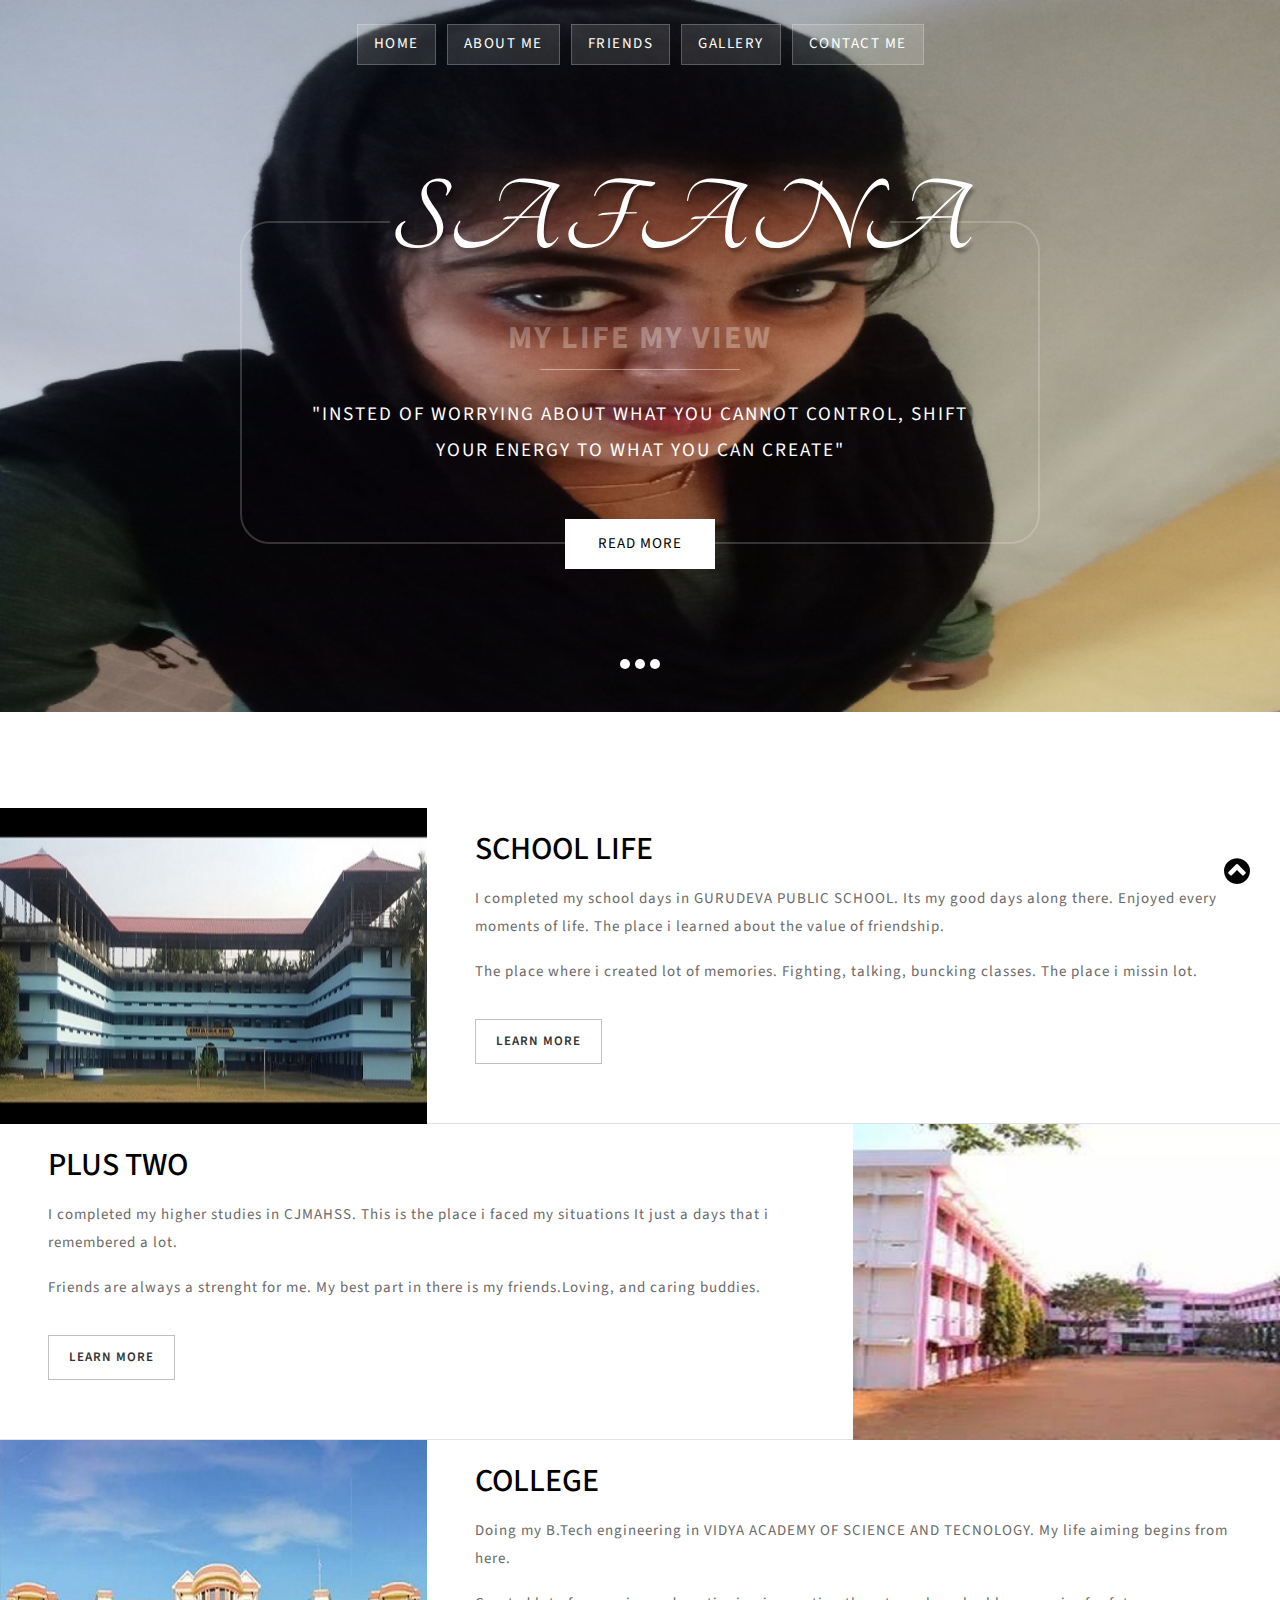
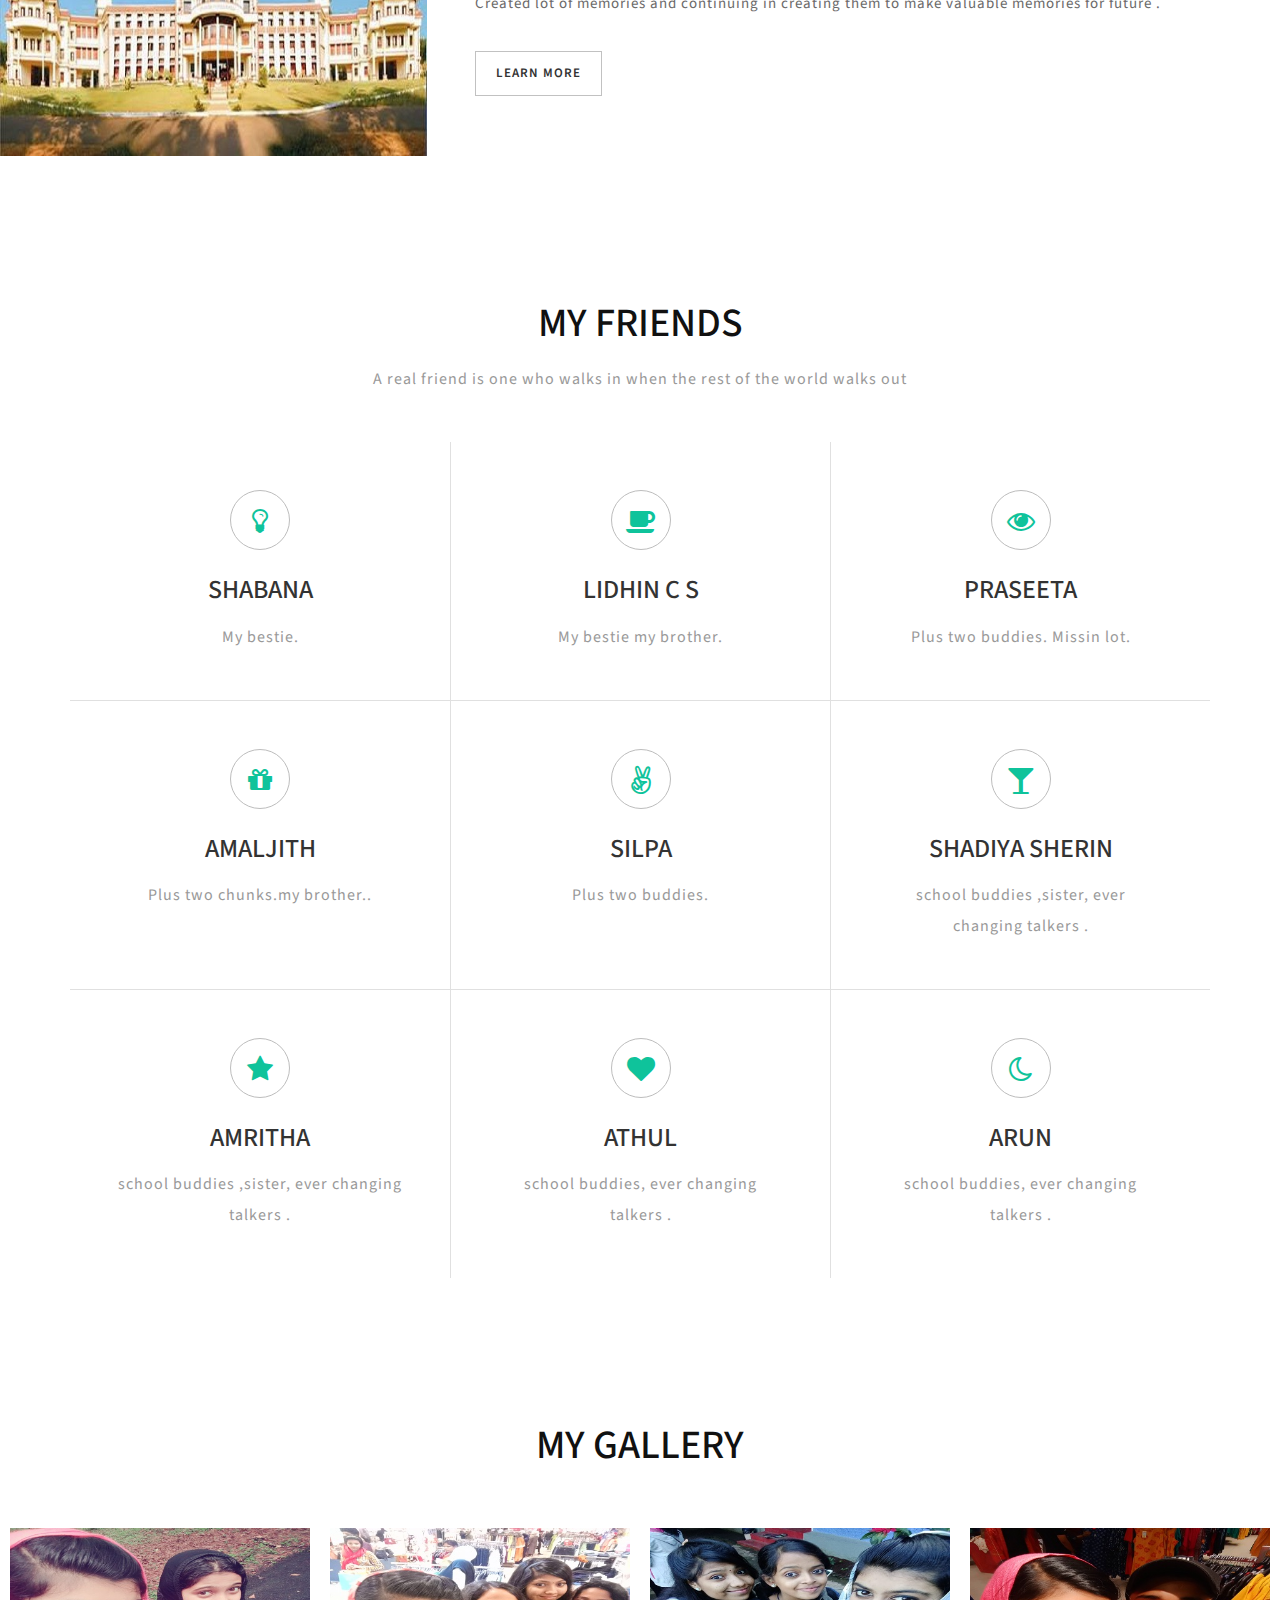
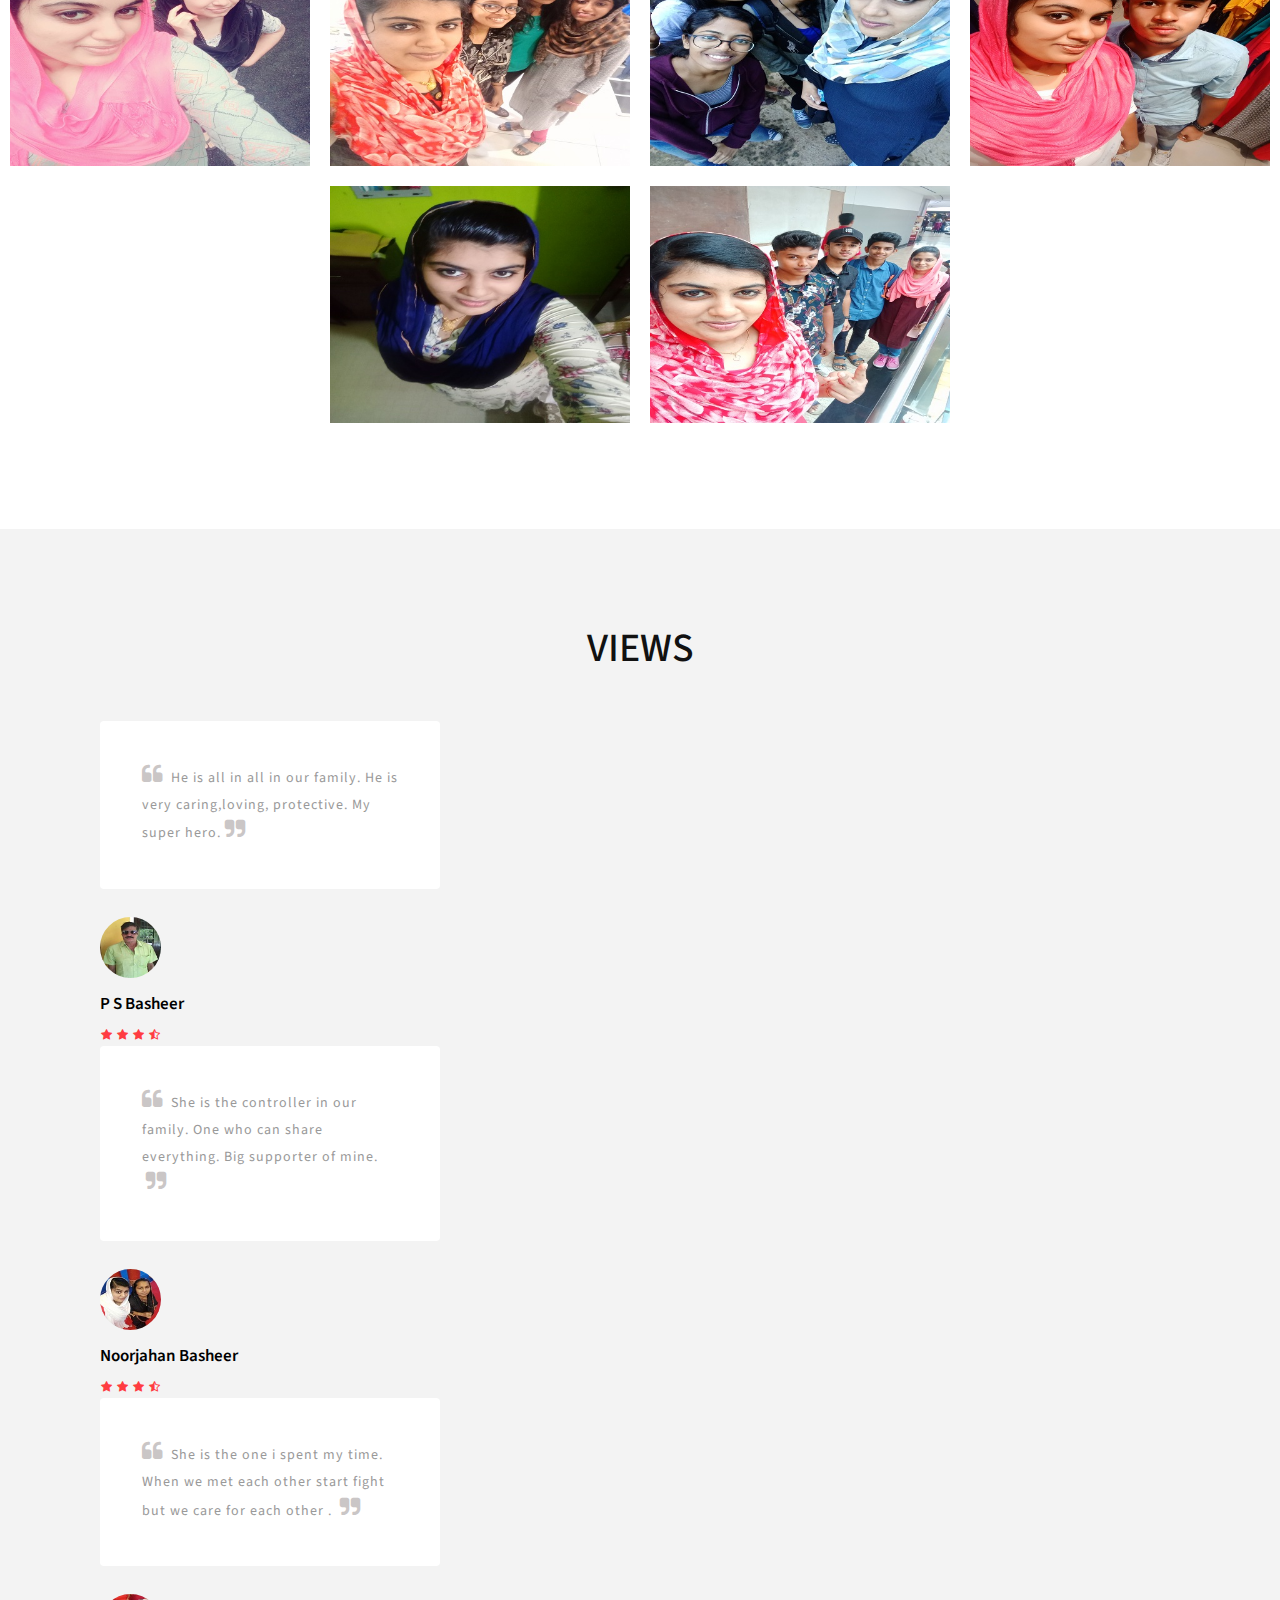
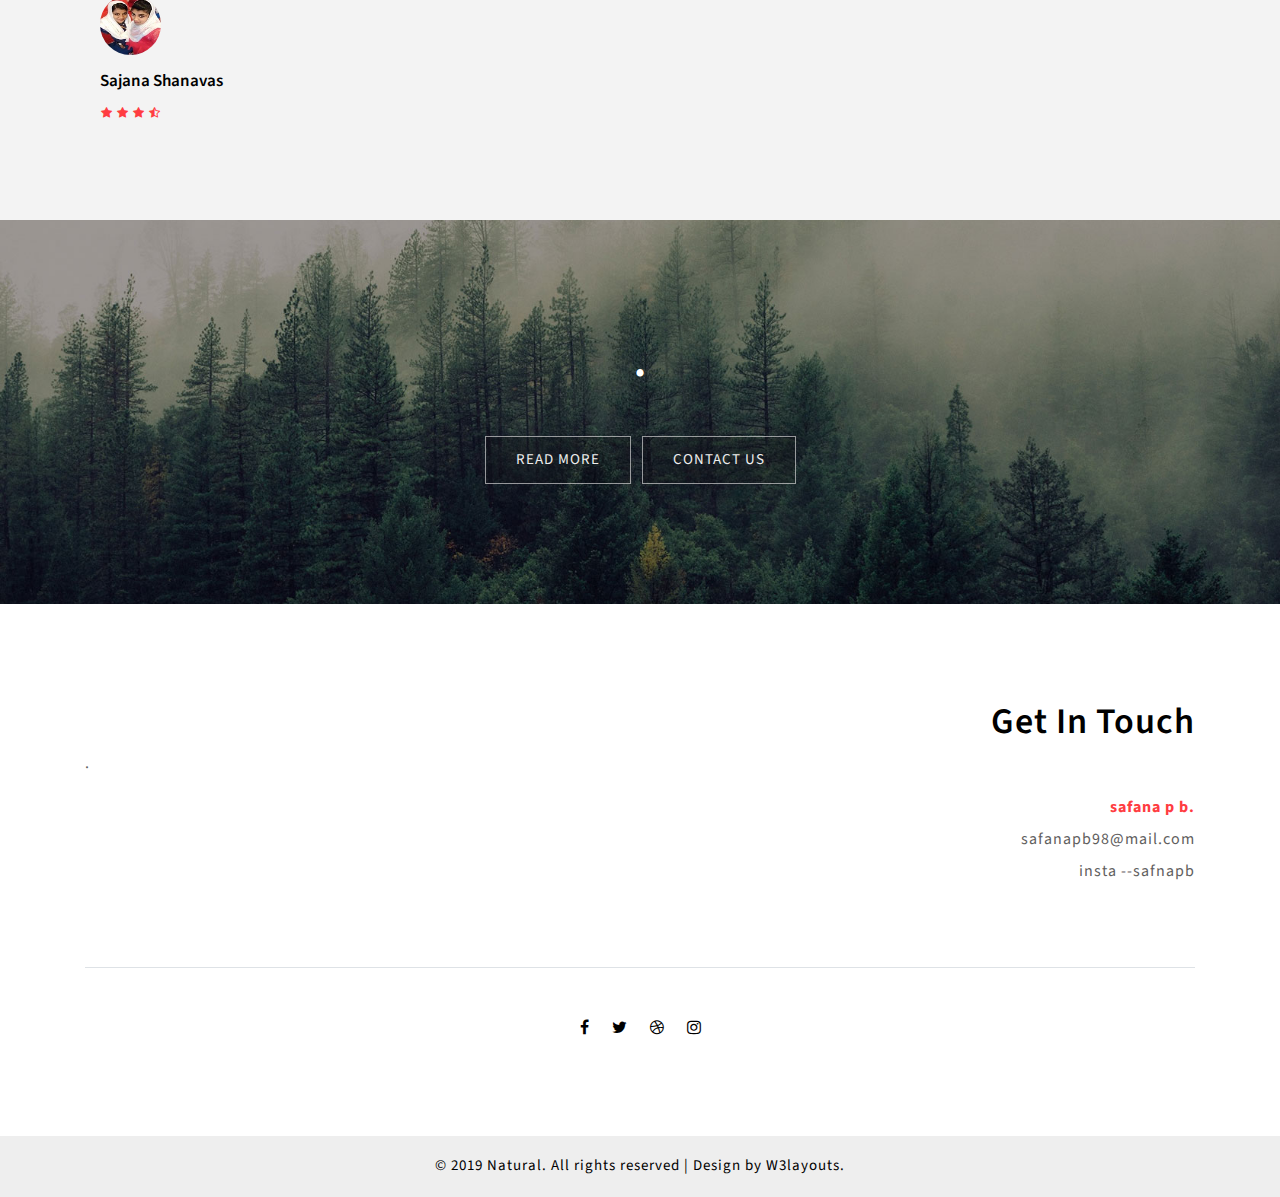
<file: index.html>
<!--
Author: W3layouts
Author URL: http://w3layouts.com
License: Creative Commons Attribution 3.0 Unported
License URL: http://creativecommons.org/licenses/by/3.0/
-->

<!DOCTYPE html>
<html lang="zxx">

<head>
	<title>Natural Multipurpose Flat Bootstrap Responsive Website Template | Home :: W3layouts</title>
	<!-- Meta tag Keywords -->
	<meta name="viewport" content="width=device-width, initial-scale=1">
	<meta charset="UTF-8" />
	<meta name="keywords"
		content="Natural Responsive web template, Bootstrap Web Templates, Flat Web Templates, Android Compatible web template, Smartphone Compatible web template, free webdesigns for Nokia, Samsung, LG, SonyEricsson, Motorola web design" />
	<script>
		addEventListener("load", function () {
			setTimeout(hideURLbar, 0);
		}, false);

		function hideURLbar() {
			window.scrollTo(0, 1);
		}
	</script>
	<!--// Meta tag Keywords -->

	<!-- Custom-Files -->
	<link rel="stylesheet" href="css/bootstrap.css">
	<!-- Bootstrap-CSS -->
	<link rel="stylesheet" href="css/style.css" type="text/css" media="all" />
	<!-- Style-CSS -->
	<link href="css/font-awesome.min.css" rel="stylesheet">
	<!-- Font-Awesome-Icons-CSS -->
	<!-- //Custom-Files -->

	<!-- Web-Fonts -->
	<link
		href="//fonts.googleapis.com/css?family=Source+Sans+Pro:200,200i,300,300i,400,400i,600,600i,700,700i,900,900i&amp;subset=cyrillic,cyrillic-ext,greek,greek-ext,latin-ext,vietnamese"
		rel="stylesheet">
	<link href="//fonts.googleapis.com/css?family=Tangerine:400,700" rel="stylesheet">
	<!-- //Web-Fonts -->
</head>

<body>
	<!-- home -->
	<div id="home">
		<!-- banner -->
		<div class="banner_w3lspvt">
			<!-- nav -->
			<div class="nav_w3ls pt-4 pb-3 text-center">
				<nav>
					<label for="drop" class="toggle">Menu</label>
					<input type="checkbox" id="drop" />
					<ul class="menu">
						<li><a href="index.html">Home</a></li>
						<li><a href="about.html">About Me</a></li>
						<li><a href="#services">Friends</a></li>
						<li><a href="#gallery">Gallery</a></li>
						<li><a href="contact.html">Contact Me</a></li>
					</ul>
				</nav>
			</div>
			<!-- //nav -->
			<!-- banner slider -->
			<div id="homepage-slider" class="st-slider">
				<input type="radio" class="cs_anchor radio" name="slider" id="play1" checked="" />
				<input type="radio" class="cs_anchor radio" name="slider" id="slide1" />
				<input type="radio" class="cs_anchor radio" name="slider" id="slide2" />
				<input type="radio" class="cs_anchor radio" name="slider" id="slide3" />
				<div class="images">
					<div class="images-inner">
						<div class="image-slide">
							<div class="banner-w3ls-1">

							</div>
						</div>
						<div class="image-slide">
							<div class="banner-w3ls-2">

							</div>
						</div>
						<div class="image-slide">
							<div class="banner-w3ls-3">

							</div>
						</div>
					</div>
				</div>
				<div class="labels">
					<div class="fake-radio">
						<label for="slide1" class="radio-btn"></label>
						<label for="slide2" class="radio-btn"></label>
						<label for="slide3" class="radio-btn"></label>
					</div>
				</div>
				<!-- banner-text -->
				<div class="banner-text">
					<fieldset>
						<legend>
							<a href="index.html" class="logo">SAFANA</a>
						</legend>
						<div class="banner-sub-txt">
							<h1 class="banner-txt">My Life My View</h1>
							<p class="banner-txt1">"Insted of worrying about what you cannot control,
								shift your energy
								to what you can create"</p>
							<a href="about.html" class="btn button-style mt-5">Read More</a>
						</div>
					</fieldset>
				</div>
				<!-- //banner-text -->
			</div>
			<!-- //banner slider -->
		</div>
		<!-- //banner -->
	</div>
	<!-- //home -->

	<!-- about -->
	<section class="about py-5">
		<div class="py-xl-5 py-lg-3">
			<div class="d-xl-flex about-grids">
				<div class="col-xl-4 about-left p-0">
					<img src="images/111.jpg" alt="" class="img-fluid" />
				</div>
				<div class="col-xl-8 about-right border-bottom">
					<h3 class="mb-3">SCHOOL LIFE</h3>
					<p class="mb-3">I completed my school days in GURUDEVA PUBLIC SCHOOL.
					Its my good days along there. Enjoyed every moments of life. The place i
					learned about the value of friendship.</p>
					<p>The place where i created lot of memories. Fighting, talking,
					buncking classes. The place i missin lot. </p>
					<a href="#" class="btn button-style-3">Learn More</a>
				</div>
			</div>
			<div class="d-xl-flex about-grids flex-row-reverse">
				<div class="col-xl-4 about-left p-0">
					<img src="images/22s.jpg" alt="" class="img-fluid" />
				</div>
				<div class="col-xl-8 about-right border-bottom">
					<h3 class="mb-3">PLUS TWO</h3>
					<p class="mb-3">I completed my higher studies in CJMAHSS. This is the place i faced my situations
						It just a days that i remembered a lot.</p>
					<p>Friends are always a strenght for me. My best part in there is my friends.Loving,
						and caring buddies.</p>
					<a href="#" class="btn button-style-3">Learn More</a>
				</div>
			</div>
			<div class="d-xl-flex about-grids">
				<div class="col-xl-4 about-left p-0">
					<img src="images/333.jpg" alt="" class="img-fluid" />
				</div>
				<div class="col-xl-8 about-right">
					<h3 class="mb-3">COLLEGE </h3>
					<p class="mb-3">Doing my B.Tech engineering in VIDYA ACADEMY OF SCIENCE AND
						TECNOLOGY. My life aiming begins from here.</p>
					<p>Created lot of memories and continuing in creating them to make valuable memories
						for future .</p>
					<a href="#" class="btn button-style-3">Learn More</a>
				</div>
			</div>
		</div>
	</section>
	<!-- //about -->

	<!-- services -->
	<section class="services text-center py-5" id="services">
		<div class="container">
			<h3 class="tittle text-center">MY FRIENDS</h3>
			<p class="sub-tittle text-center mt-3 mb-sm-5 mb-4">A real friend is one who walks in
			when the rest of the world walks out</p>
			<div class="row ser-sec-1">
				<div class="col-md-4 ser-w3ls-wthree">
					<div class="icon">
						<span class="fa fa-lightbulb-o"></span>
					</div>
					<!-- Icon ends here -->
					<div class="service-content">
						<h5>SHABANA</h5>
						<p class="serp">
							My bestie.
						</p>
					</div>
				</div>
				<div class="col-md-4 ser-w3ls-wthree">
					<div class="icon">
						<span class="fa fa-coffee"></span>
					</div>
					<!-- Icon ends here -->
					<div class="service-content">
						<h5>LIDHIN C S </h5>
						<p class="serp">
							My bestie my brother.
						</p>
					</div>
				</div>
				<div class="col-md-4 ser-w3ls-wthree">
					<div class="icon">
						<span class="fa fa-eye"></span>
					</div>
					<!-- .Icon ends here -->
					<div class="service-content">
						<h5>PRASEETA</h5>
						<p class="serp">
							Plus two buddies. Missin lot.
						</p>
					</div>
				</div>
			</div>
			<div class="row ser-sec-1">
				<div class="col-md-4 ser-w3ls-wthree">
					<div class="icon">
						<span class="fa fa-gift"></span>
					</div>
					<!-- Icon ends here -->
					<div class="service-content">
						<h5>AMALJITH</h5>
						<p class="serp">
							Plus two chunks.my brother..
						</p>
					</div>
				</div>
				<div class="col-md-4 ser-w3ls-wthree">
					<div class="icon">
						<span class="fa fa-angellist"></span>
					</div>
					<!-- Icon ends here -->
					<div class="service-content">
						<h5>SILPA</h5>
						<p class="serp">
							Plus two buddies.
						</p>
					</div>
				</div>
				<div class="col-md-4 ser-w3ls-wthree">
					<div class="icon">
						<span class="fa fa-glass"></span>
					</div>
					<!-- .Icon ends here -->
					<div class="service-content">
						<h5>SHADIYA SHERIN</h5>
						<p class="serp">
							school buddies ,sister, ever changing talkers .
						</p>
					</div>
				</div>
			</div>
			<div class="row ser-sec-1">
				<div class="col-md-4 ser-w3ls-wthree border-bottom-0 bottom-res-w3ls">
					<div class="icon">
						<span class="fa fa-star"></span>
					</div>
					<!-- Icon ends here -->
					<div class="service-content">
						<h5>AMRITHA</h5>
						<p class="serp">
							school buddies ,sister, ever changing talkers .
						</p>
					</div>
				</div>
				<div class="col-md-4 ser-w3ls-wthree  border-bottom-0 bottom-res-w3ls">
					<div class="icon">
						<span class="fa fa-heart"></span>
					</div>
					<!-- Icon ends here -->
					<div class="service-content">
						<h5>ATHUL</h5>
						<p class="serp">
							school buddies, ever changing talkers .
						</p>
					</div>
				</div>
				<div class="col-md-4 ser-w3ls-wthree border-bottom-0">
					<div class="icon">
						<span class="fa fa-moon-o"></span>
					</div>
					<!-- .Icon ends here -->
					<div class="service-content">
						<h5>ARUN</h5>
						<p class="serp">
							school buddies, ever changing talkers .
						</p>
					</div>
				</div>
			</div>
		</div>
	</section>
	<!-- //services -->

	<!-- gallery -->
	<div class="gallery py-5 text-center" id="gallery">
		<div class="py-xl-5 py-lg-3">
			<h3 class="tittle text-center">MY GALLERY</h3>
			<p class="sub-tittle text-center mt-3 mb-sm-5 mb-4"></p>
			<div class="row no-gutters">
				<div class="col-md-3 gal-img">
					<a href="#gal1"><img src="images/ff1.jpg" alt="Gallery Image" class="img-fluid"></a>
				</div>
				<div class="col-md-3 gal-img">
					<a href="#gal5"><img src="images/ff5.jpg" alt="Gallery Image" class="img-fluid"></a>
				</div>
				<div class="col-md-3 gal-img">
					<a href="#gal4"><img src="images/ff4.jpg" alt="Gallery Image" class="img-fluid"></a>
				</div>
				<div class="col-md-3 gal-img">
					<a href="#gal3"><img src="images/ff3.jpg" alt="Gallery Image" class="img-fluid"></a>
				</div>
			</div>
			<div class="row no-gutters">
				<div class="col-md-3 gal-img ml-auto">
					<a href="#gal6"><img src="images/ff6.jpg" alt="Gallery Image" class="img-fluid"></a>
				</div>
				<div class="col-md-3 gal-img mr-auto">
					<a href="#gal2"><img src="images/ff2.jpg" alt="Gallery Image" class="img-fluid"></a>
				</div>
			</div>
			<!-- gallery popups -->
			<!-- popup-->
			<div id="gal1" class="pop-overlay animate">
				<div class="popup">
					<img src="images/g1.jpg" alt="Popup Image" class="img-fluid" />
					<p class="mt-4">Nulla viverra pharetra se, eget pulvinar neque pharetra ac int. placerat placerat
						dolor.</p>
					<a class="close" href="#gallery">&times;</a>
				</div>
			</div>
			<!-- //popup -->
			<!-- popup-->
			<div id="gal2" class="pop-overlay animate">
				<div class="popup">
					<img src="images/g2.jpg" alt="Popup Image" class="img-fluid" />
					<p class="mt-4">Nulla viverra pharetra se, eget pulvinar neque pharetra ac int. placerat placerat
						dolor.</p>
					<a class="close" href="#gallery">&times;</a>
				</div>
			</div>
			<!-- //popup -->
			<!-- popup-->
			<div id="gal3" class="pop-overlay animate">
				<div class="popup">
					<img src="images/g3.jpg" alt="Popup Image" class="img-fluid" />
					<p class="mt-4">Nulla viverra pharetra se, eget pulvinar neque pharetra ac int. placerat placerat
						dolor.</p>
					<a class="close" href="#gallery">&times;</a>
				</div>
			</div>
			<!-- //popup3 -->
			<!-- popup-->
			<div id="gal4" class="pop-overlay animate">
				<div class="popup">
					<img src="images/g4.jpg" alt="Popup Image" class="img-fluid" />
					<p class="mt-4">Nulla viverra pharetra se, eget pulvinar neque pharetra ac int. placerat placerat
						dolor.</p>
					<a class="close" href="#gallery">&times;</a>
				</div>
			</div>
			<!-- //popup -->
			<!-- popup-->
			<div id="gal5" class="pop-overlay animate">
				<div class="popup">
					<img src="images/g5.jpg" alt="Popup Image" class="img-fluid" />
					<p class="mt-4">Nulla viverra pharetra se, eget pulvinar neque pharetra ac int. placerat placerat
						dolor.</p>
					<a class="close" href="#gallery">&times;</a>
				</div>
			</div>
			<!-- //popup -->
			<!-- popup-->
			<div id="gal6" class="pop-overlay animate">
				<div class="popup">
					<img src="images/g6.jpg" alt="Popup Image" class="img-fluid" />
					<p class="mt-4">Nulla viverra pharetra se, eget pulvinar neque pharetra ac int. placerat placerat
						dolor.</p>
					<a class="close" href="#gallery">&times;</a>
				</div>
			</div>
			<!-- //popup -->
			<!-- //gallery popups -->
		</div>
	</div>
	<!-- //gallery -->

	<!-- testimonials -->
	<section class="testimonials py-5 bg-li" id="testi">
		<div class="container py-xl-5 py-lg-3">
			<h3 class="tittle text-center">VIEWS</h3>
			<p class="sub-tittle text-center mt-3 mb-sm-5 mb-4Family is the only who can know
			you very well. Family is the strength behind
			you....</p>
			<div class="row text-center mt-4">
				<div class="col-lg-4 test-info">
					<p><span class="fa fa-quote-left mr-1"></span> He is all in all in our family. He is very caring,loving,
						protective. My super hero.<span
							class="fa fa-quote-right ml-1"></span></p>
					<div class="test-img mb-3">
						<img src="images/te11.jpg" class="img-fluid" alt="user-image">
					</div>
					<h3 class="my-md-2 my-3">P S Basheer</h3>
					<ul class="list-unstyled w3layouts-icons">
						<li>
							<a href="#">
								<span class="fa fa-star"></span>
							</a>
						</li>
						<li>
							<a href="#">
								<span class="fa fa-star"></span>
							</a>
						</li>
						<li>
							<a href="#">
								<span class="fa fa-star"></span>
							</a>
						</li>
						<li>
							<a href="#">
								<span class="fa fa-star-half-o"></span>
							</a>
						</li>
					</ul>
				</div>
				<div class="col-lg-4 test-info mt-lg-0 mt-5">
					<p><span class="fa fa-quote-left mr-1"></span> She is the controller in our family. One who
						can share everything. Big supporter of mine.<span
							class="fa fa-quote-right ml-1"></span></p>
					<div class="test-img mb-3">
						<img src="images/te22.jpg" class="img-fluid" alt="user-image">
					</div>
					<h3 class="my-md-2 my-3"> Noorjahan Basheer</h3>
					<ul class="list-unstyled w3layouts-icons">
						<li>
							<a href="#">
								<span class="fa fa-star"></span>
							</a>
						</li>
						<li>
							<a href="#">
								<span class="fa fa-star"></span>
							</a>
						</li>
						<li>
							<a href="#">
								<span class="fa fa-star"></span>
							</a>
						</li>
						<li>
							<a href="#">
								<span class="fa fa-star-half-o"></span>
							</a>
						</li>
					</ul>
				</div>
				<div class="col-lg-4 test-info mt-lg-0 mt-5">
					<p><span class="fa fa-quote-left mr-1"></span> She is the one i spent my time. When we met each
						other start fight but we care for each other . <span
							class="fa fa-quote-right ml-1"></span></p>
					<div class="test-img mb-3">
						<img src="images/te33.jpg" class="img-fluid" alt="user-image">
					</div>
					<h3 class="my-md-2 my-3">Sajana Shanavas</h3>
					<ul class="list-unstyled w3layouts-icons">
						<li>
							<a href="#">
								<span class="fa fa-star"></span>
							</a>
						</li>
						<li>
							<a href="#">
								<span class="fa fa-star"></span>
							</a>
						</li>
						<li>
							<a href="#">
								<span class="fa fa-star"></span>
							</a>
						</li>
						<li>
							<a href="#">
								<span class="fa fa-star-half-o"></span>
							</a>
						</li>
					</ul>
				</div>
			</div>
		</div>
	</section>
	<!-- //testimonials -->

	<!-- middle section -->
	<div class="text py-5 text-center">
		<div class="container py-xl-5 py-lg-3">
			<div class="row py-4">
				<div class="col-md-12">
					<h5 class="text-wh text-capitalize font-weight-bold let mb-4">.</h5>
					<p></p>
					<div class="text-center mt-sm-5 mt-4">
						<a href="about.html" class="mr-2 work btn">Read More</a>
						<a href="contact.html" class="work btn">Contact Us</a>
					</div>
				</div>
			</div>
		</div>
	</div>
	<!-- //middle section -->

	<!-- footer -->
	<footer class="footer-sec-w3layouts py-5 ">
		<div class="container py-xl-5 py-lg-3">
			<div class="row pb-3">
				<div class="col-xl-5 col-md-6 footer-left-info text-left">
					<div class="logo-footer">
						<h2>
							<a href="index.html"></a>
						</h2>
					</div>
					<p class="mt-lg-5 mt-4">.
					</p>
				</div>
				<div class="col-md-6 footer-right-info text-right offset-xl-1 mt-md-0 mt-5">
					<h6>Get In Touch</h6>
					<address class="ad-info mt-lg-5 mt-4">
						<strong>safana p b.</strong>
						<br> safanapb98@mail.com
						<br> insta --safnapb
						<br>
						<abbr title="Phone"></abbr>
					</address>
				</div>
			</div>
			<!-- social icons -->
			<div class="social-icons-footer social-w3pvt-footer border-top text-center pt-md-5 pt-4 mt-md-5 mt-4">
				<ul class="list-unstyled">
					<li>
						<a href="#">
							<span class="fa fa-facebook"></span>
						</a>
					</li>
					<li>
						<a href="#">
							<span class="fa fa-twitter"></span>
						</a>
					</li>
					<li>
						<a href="#">
							<span class="fa fa-dribbble"></span>
						</a>
					</li>
					<li>
						<a href="#">
							<span class="fa fa-instagram"></span>
						</a>
					</li>
				</ul>
			</div>
			<!-- //social icons -->
		</div>
	</footer>
	<!-- //footer -->
	<!-- copyright -->
	<div class="cpy-right text-center py-3">
		<p>© 2019 Natural. All rights reserved | Design by
			<a href="http://w3layouts.com"> W3layouts.</a>
		</p>
	</div>
	<!-- //copyright -->
	<!-- move top icon -->
	<a href="#home" class="move-top text-center">
		<span class="fa fa-chevron-circle-up" aria-hidden="true"></span>
	</a>
	<!-- //move top icon -->


</body>

</html>
</file>
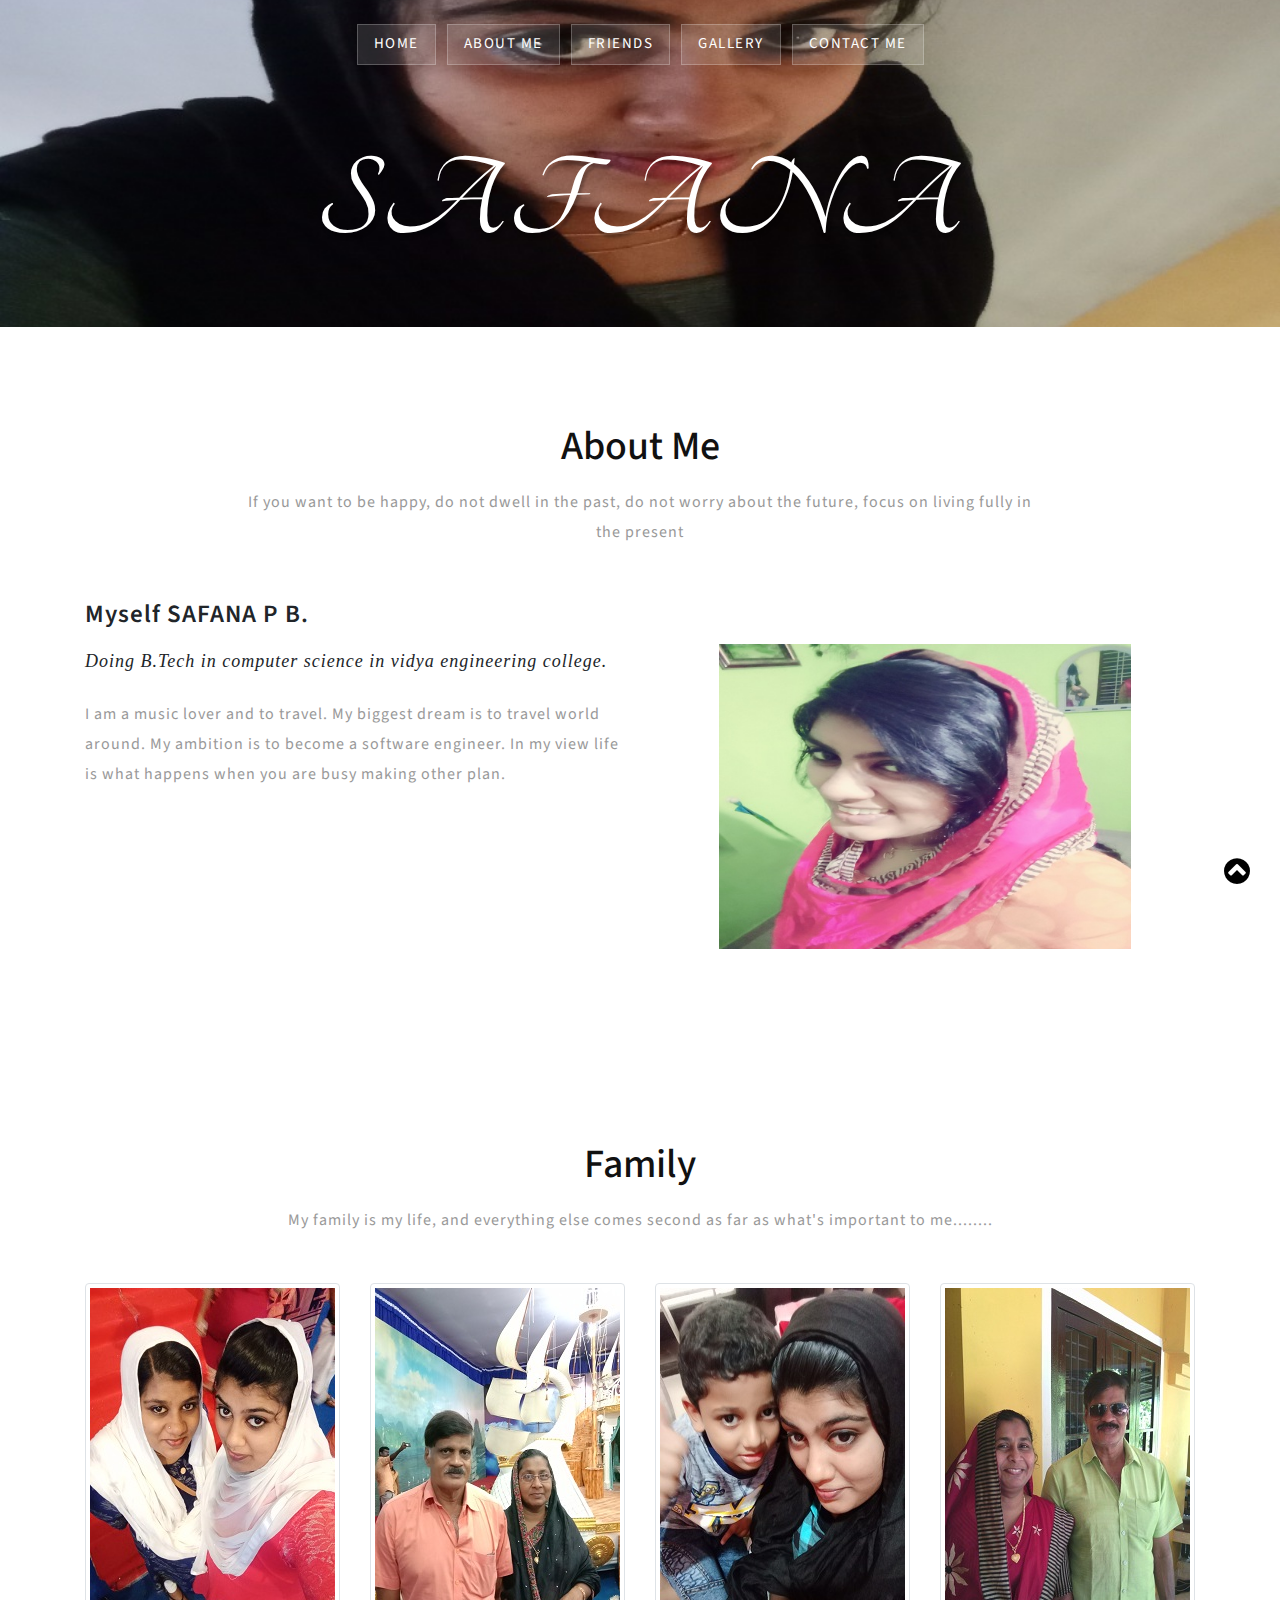
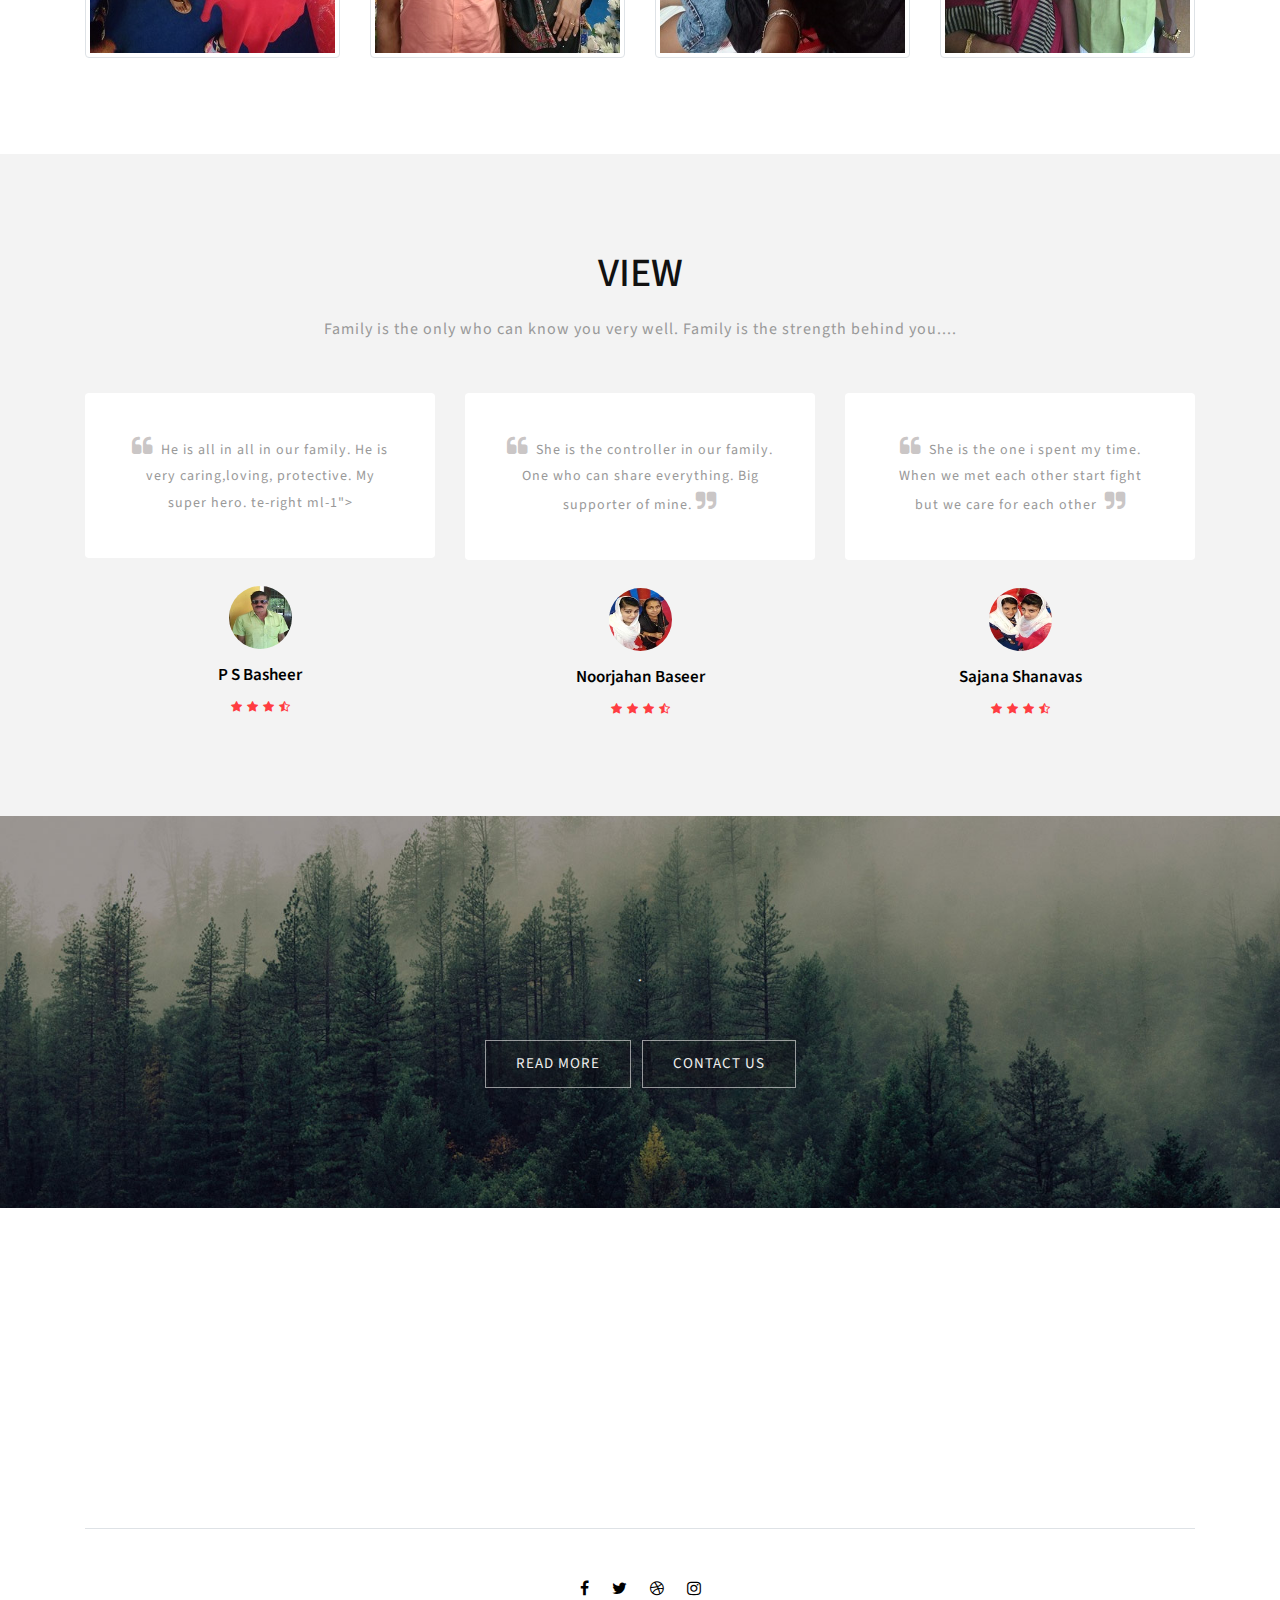
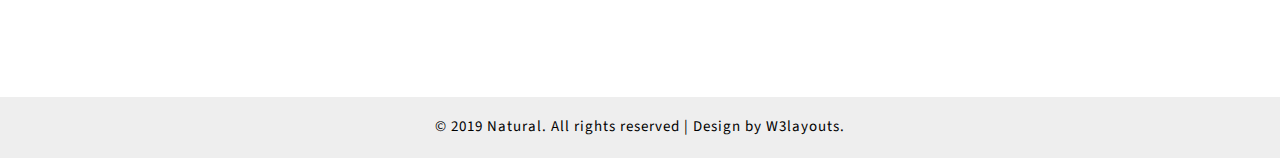
<file: about.html>
<!--
Author: W3layouts
Author URL: http://w3layouts.com
License: Creative Commons Attribution 3.0 Unported
License URL: http://creativecommons.org/licenses/by/3.0/
-->

<!DOCTYPE html>
<html lang="zxx">

<head>
	<title>Natural Multipurpose Flat Bootstrap Responsive Website Template | About :: W3layouts</title>
	<!-- Meta tag Keywords -->
	<meta name="viewport" content="width=device-width, initial-scale=1">
	<meta charset="UTF-8" />
	<meta name="keywords"
		content="Natural Responsive web template, Bootstrap Web Templates, Flat Web Templates, Android Compatible web template, Smartphone Compatible web template, free webdesigns for Nokia, Samsung, LG, SonyEricsson, Motorola web design" />
	<script>
		addEventListener("load", function () {
			setTimeout(hideURLbar, 0);
		}, false);

		function hideURLbar() {
			window.scrollTo(0, 1);
		}
	</script>
	<!--// Meta tag Keywords -->

	<!-- Custom-Files -->
	<link rel="stylesheet" href="css/bootstrap.css">
	<!-- Bootstrap-Core-CSS -->
	<link rel="stylesheet" href="css/style.css" type="text/css" media="all" />
	<!-- Style-CSS -->
	<link href="css/font-awesome.min.css" rel="stylesheet">
	<!-- Font-Awesome-Icons-CSS -->
	<!-- //Custom-Files -->

	<!-- Web-Fonts -->
	<link
		href="//fonts.googleapis.com/css?family=Source+Sans+Pro:200,200i,300,300i,400,400i,600,600i,700,700i,900,900i&amp;subset=cyrillic,cyrillic-ext,greek,greek-ext,latin-ext,vietnamese"
		rel="stylesheet">
	<link href="//fonts.googleapis.com/css?family=Tangerine:400,700" rel="stylesheet">
	<!-- //Web-Fonts -->
</head>

<body>
	<!-- home -->
	<div id="home">
		<!-- banner -->
		<div class="banner_w3lspvt-2 text-center">
			<!-- nav -->
			<div class="nav_w3ls pt-4 pb-3 text-center position-static">
				<nav>
					<label for="drop" class="toggle">Menu</label>
					<input type="checkbox" id="drop" />
					<ul class="menu">
						<li><a href="index.html">Home</a></li>
						<li><a href="about.html">About Me</a></li>
						<li><a href="index.html">friends</a></li>
						<li><a href="index.html">Gallery</a></li>
						<li><a href="contact.html">Contact Me</a></li>
					</ul>
				</nav>
			</div>
			<!-- //nav -->
			<div class="banner-inner">
				<h1><a href="index.html" class="logo-2">SAFANA</a></h1>
			</div>
		</div>
		<!-- //banner -->
	</div>
	<!-- //home -->

	<!-- about -->
	<section class="about-2 py-5">
		<div class="container py-xl-5 py-lg-3">
			<h3 class="tittle text-center">About Me</h3>
			<p class="sub-tittle text-center mt-3 mb-sm-5 mb-4">If you want to be happy,
			do not dwell in the past, do not worry
			about the future, focus on living fully in the present</p>
			<div class="row">
				<div class="col-lg-6 about-left-inner">
					<h3>Myself SAFANA P B.</h3>
					<h5>Doing B.Tech in computer science in vidya engineering college.</h5>
					<p class="mt-4">I am a music lover and to travel. My biggest dream is to travel world around.
					My ambition is to become a software engineer. In my view life is what happens when you are busy
						making other plan.</p>
				</div>
				<div class="col-lg-6 about-right-inner text-center mt-lg-0 mt-5">
					<img src="images/ab33.jpg" alt="" class="img-fluid img-border" />
				</div>
			</div>

		</div>
	</section>
	<!-- //about -->

	<!-- team -->
	<section class="team py-5" id="team">
		<div class="container pb-xl-5 pb-lg-3">
			<h3 class="tittle text-center">Family</h3>
			<p class="sub-tittle text-center mt-3 mb-sm-5 mb-4">My family is my life, and everything else comes second
				as far as what's important to me........ </p>
			<div class="row team-grid">
				<div class="col-lg-3 col-sm-6">
					<div class="box13">
						<img src="images/t11.jpg" class="img-fluid img-thumbnail" alt="" />
						<div class="box-content">
							<h3 class="title">Williamson</h3>
							<span class="post">role in detail</span>
							<ul class="social">
								<li><a href="#"><span class="fa fa-facebook"></span></a></li>
								<li><a href="#"><span class="fa fa-twitter"></span></a></li>
							</ul>
						</div>
					</div>
				</div>
				<div class="col-lg-3 col-sm-6 mt-sm-0 mt-4">
					<div class="box13">
						<img src="images/t22.jpg" class="img-fluid img-thumbnail" alt="" />
						<div class="box-content">
							<h3 class="title">Kristiana</h3>
							<span class="post">role in detail</span>
							<ul class="social">
								<li><a href="#"><span class="fa fa-facebook"></span></a></li>
								<li><a href="#"><span class="fa fa-twitter"></span></a></li>
							</ul>
						</div>
					</div>
				</div>
				<div class="col-lg-3 col-sm-6 mt-lg-0 mt-4">
					<div class="box13">
						<img src="images/t33.jpg" class="img-fluid img-thumbnail" alt="" />
						<div class="box-content">
							<h3 class="title">Thomson</h3>
							<span class="post">role in detail</span>
							<ul class="social">
								<li><a href="#"><span class="fa fa-facebook"></span></a></li>
								<li><a href="#"><span class="fa fa-twitter"></span></a></li>
							</ul>
						</div>
					</div>
				</div>
				<div class="col-lg-3 col-sm-6 mt-lg-0 mt-4">
					<div class="box13">
						<img src="images/t44.jpg" class="img-fluid img-thumbnail" alt="" />
						<div class="box-content">
							<h3 class="title">Watson</h3>
							<span class="post">role in detail</span>
							<ul class="social">
								<li><a href="#"><span class="fa fa-facebook"></span></a></li>
								<li><a href="#"><span class="fa fa-twitter"></span></a></li>
							</ul>
						</div>
					</div>
				</div>
			</div>
		</div>
	</section>
	<!-- //team -->

	<!-- testimonials -->
	<section class="testimonials py-5 bg-li" id="testi">
		<div class="container py-xl-5 py-lg-3">
			<h3 class="tittle text-center">VIEW</h3>
			<p class="sub-tittle text-center mt-3 mb-sm-5 mb-4">Family is the only who can know
			you very well. Family is the strength behind
			you....</p>
			<div class="row text-center mt-4">
				<div class="col-lg-4 test-info">
					<p><span class="fa fa-quote-left mr-1"></span> He is all in all in our family. He is very caring,loving,
						protective. My super hero.<span
							class="fa fa-quoft mr-1"></span>te-right ml-1"></span></p>
					<div class="test-img mb-3">
						<img src="images/te11.jpg" class="img-fluid" alt="user-image">
					</div>
					<h3 class="my-md-2 my-3">P S Basheer</h3>
					<ul class="list-unstyled w3layouts-icons">
						<li>
							<a href="#">
								<span class="fa fa-star"></span>
							</a>
						</li>
						<li>
							<a href="#">
								<span class="fa fa-star"></span>
							</a>
						</li>
						<li>
							<a href="#">
								<span class="fa fa-star"></span>
							</a>
						</li>
						<li>
							<a href="#">
								<span class="fa fa-star-half-o"></span>
							</a>
						</li>
					</ul>
				</div>
				<div class="col-lg-4 test-info mt-lg-0 mt-5">
					<p><span class="fa fa-quote-left mr-1"></span> She is the controller in our family. One who
						can share everything. Big supporter of mine.<span
							class="fa fa-quote-right ml-1"></span></p>
					<div class="test-img mb-3">
						<img src="images/te22.jpg" class="img-fluid" alt="user-image">
					</div>
					<h3 class="my-md-2 my-3"> Noorjahan Baseer</h3>
					<ul class="list-unstyled w3layouts-icons">
						<li>
							<a href="#">
								<span class="fa fa-star"></span>
							</a>
						</li>
						<li>
							<a href="#">
								<span class="fa fa-star"></span>
							</a>
						</li>
						<li>
							<a href="#">
								<span class="fa fa-star"></span>
							</a>
						</li>
						<li>
							<a href="#">
								<span class="fa fa-star-half-o"></span>
							</a>
						</li>
					</ul>
				</div>
				<div class="col-lg-4 test-info mt-lg-0 mt-5">
					<p><span class="fa fa-quote-left mr-1"></span> She is the one i spent my time. When we met each
						other start fight but we care for each other <span
							class="fa fa-quote-right ml-1"></span></p>
					<div class="test-img mb-3">
						<img src="images/te33.jpg" class="img-fluid" alt="user-image">
					</div>
					<h3 class="my-md-2 my-3">Sajana Shanavas</h3>
					<ul class="list-unstyled w3layouts-icons">
						<li>
							<a href="#">
								<span class="fa fa-star"></span>
							</a>
						</li>
						<li>
							<a href="#">
								<span class="fa fa-star"></span>
							</a>
						</li>
						<li>
							<a href="#">
								<span class="fa fa-star"></span>
							</a>
						</li>
						<li>
							<a href="#">
								<span class="fa fa-star-half-o"></span>
							</a>
						</li>
					</ul>
				</div>
			</div>
		</div>
	</section>
	<!-- //testimonials -->

	<!-- middle section -->
	<div class="text py-5 text-center">
		<div class="container py-xl-5 py-lg-3">
			<div class="row py-4">
				<div class="col-md-12">
					<h5 class="text-wh text-capitalize font-weight-bold let mb-4"></h5>
					<p>.</p>
					<div class="text-center mt-sm-5 mt-4">
						<a href="about.html" class="mr-2 work btn">Read More</a>
						<a href="contact.html" class="work btn">Contact Us</a>
					</div>
				</div>
			</div>
		</div>
	</div>
	<!-- //middle section -->

	<!-- footer -->
	<footer class="footer-sec-w3layouts py-5 ">
		<div class="container py-xl-5 py-lg-3">
			<div class="row pb-3">
				<div class="col-xl-5 col-md-6 footer-left-info text-left">
					<div class="logo-footer">
						<h2>
							<a href="index.html"></a>
						</h2>
					</div>
					<p class="mt-lg-5 mt-4">
					</p>
				</div>
				<div class="col-md-6 footer-right-info text-right offset-xl-1 mt-md-0 mt-5">
					<h6></h6>
					<address class="ad-info mt-lg-5 mt-4">
						<strong></strong>
						<br>
						<br>
						<br>
						<abbr title="Phone"></abbr>
					</address>
				</div>
			</div>
			<!-- social icons -->
			<div class="social-icons-footer social-w3pvt-footer border-top text-center pt-md-5 pt-4 mt-md-5 mt-4">
				<ul class="list-unstyled">
					<li>
						<a href="#">
							<span class="fa fa-facebook"></span>
						</a>
					</li>
					<li>
						<a href="#">
							<span class="fa fa-twitter"></span>
						</a>
					</li>
					<li>
						<a href="#">
							<span class="fa fa-dribbble"></span>
						</a>
					</li>
					<li>
						<a href="#">
							<span class="fa fa-instagram"></span>
						</a>
					</li>
				</ul>
			</div>
			<!-- //social icons -->
		</div>
	</footer>
	<!-- //footer -->
	<!-- copyright -->
	<div class="cpy-right text-center py-3">
		<p>© 2019 Natural. All rights reserved | Design by
			<a href="http://w3layouts.com"> W3layouts.</a>
		</p>
	</div>
	<!-- //copyright -->
	<!-- move top icon -->
	<a href="#home" class="move-top text-center">
		<span class="fa fa-chevron-circle-up" aria-hidden="true"></span>
	</a>
	<!-- //move top icon -->

</body>

</html>
</file>
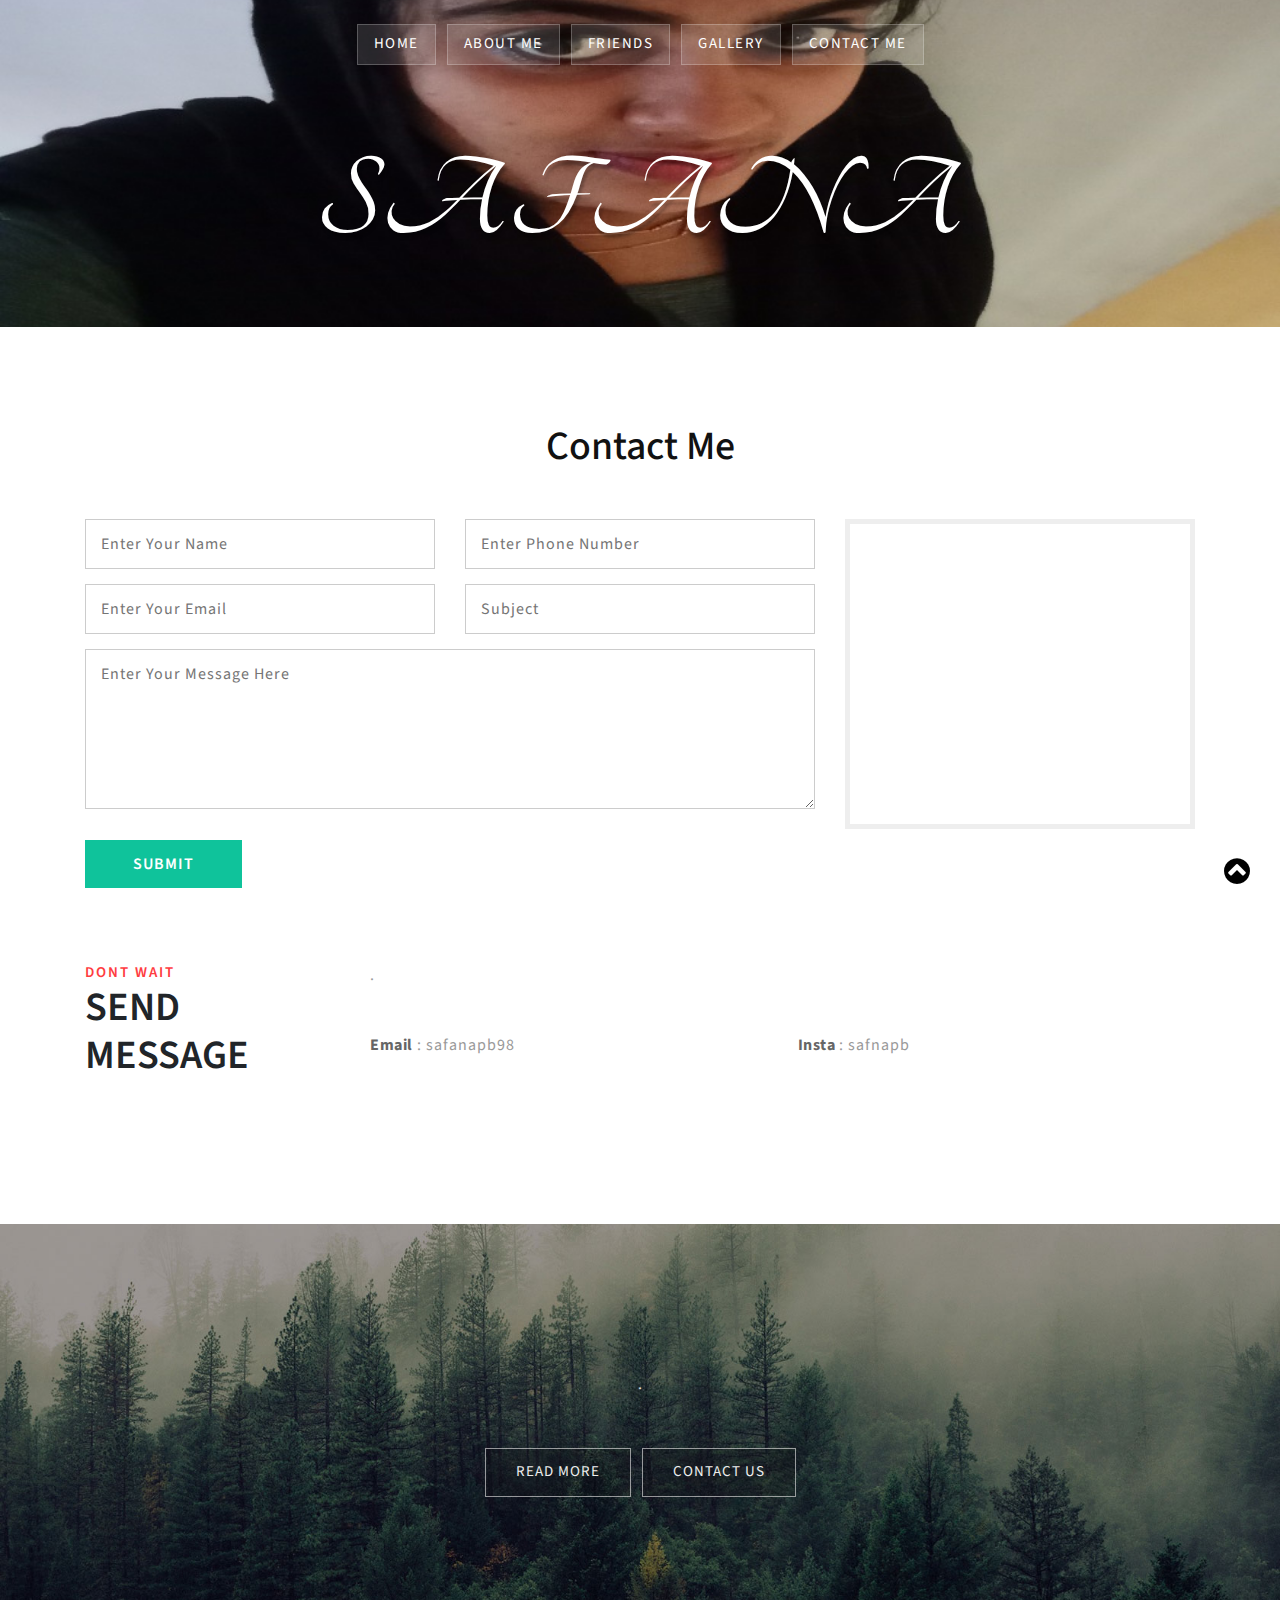
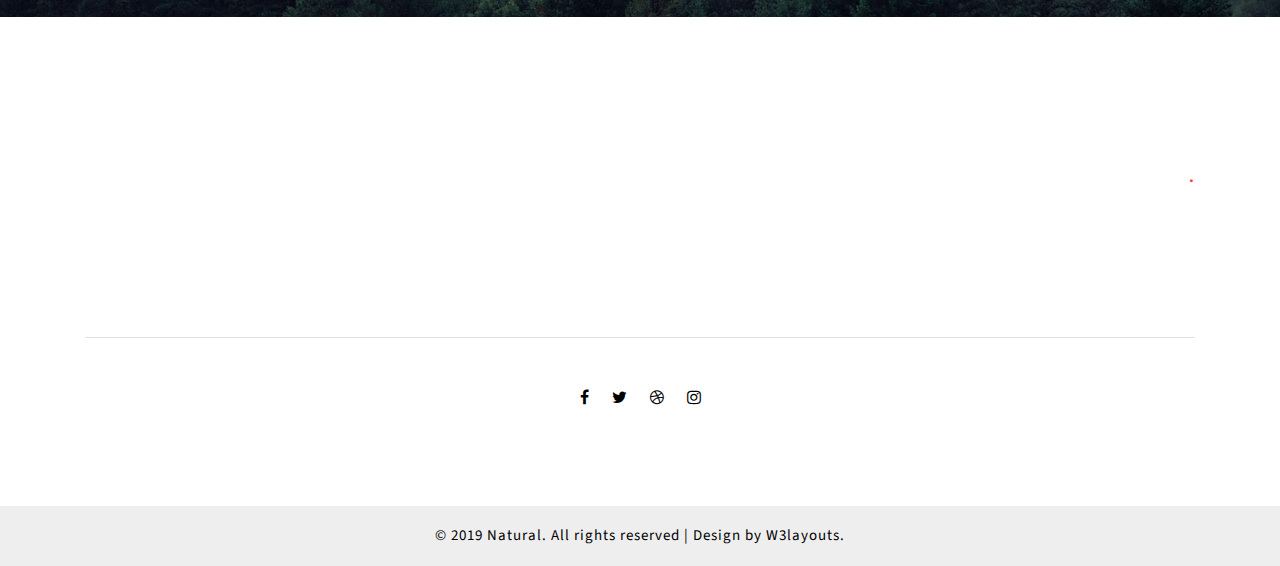
<file: contact.html>
<!--
Author: W3layouts
Author URL: http://w3layouts.com
License: Creative Commons Attribution 3.0 Unported
License URL: http://creativecommons.org/licenses/by/3.0/
-->

<!DOCTYPE html>
<html lang="zxx">

<head>
	<title>Natural Multipurpose Flat Bootstrap Responsive Website Template | Contact :: W3layouts</title>
	<!-- Meta tag Keywords -->
	<meta name="viewport" content="width=device-width, initial-scale=1">
	<meta charset="UTF-8" />
	<meta name="keywords"
		content="Natural Responsive web template, Bootstrap Web Templates, Flat Web Templates, Android Compatible web template, Smartphone Compatible web template, free webdesigns for Nokia, Samsung, LG, SonyEricsson, Motorola web design" />
	<script>
		addEventListener("load", function () {
			setTimeout(hideURLbar, 0);
		}, false);

		function hideURLbar() {
			window.scrollTo(0, 1);
		}
	</script>
	<!--// Meta tag Keywords -->

	<!-- Custom-Files -->
	<link rel="stylesheet" href="css/bootstrap.css">
	<!-- Bootstrap-Core-CSS -->
	<link rel="stylesheet" href="css/style.css" type="text/css" media="all" />
	<!-- Style-CSS -->
	<link href="css/font-awesome.min.css" rel="stylesheet">
	<!-- Font-Awesome-Icons-CSS -->
	<!-- //Custom-Files -->

	<!-- Web-Fonts -->
	<link
		href="//fonts.googleapis.com/css?family=Source+Sans+Pro:200,200i,300,300i,400,400i,600,600i,700,700i,900,900i&amp;subset=cyrillic,cyrillic-ext,greek,greek-ext,latin-ext,vietnamese"
		rel="stylesheet">
	<link href="//fonts.googleapis.com/css?family=Tangerine:400,700" rel="stylesheet">
	<!-- //Web-Fonts -->
</head>

<body>
	<!-- home -->
	<div id="home">
		<!-- banner -->
		<div class="banner_w3lspvt-2 text-center">
			<!-- nav -->
			<div class="nav_w3ls pt-4 pb-3 text-center position-static">
				<nav>
					<label for="drop" class="toggle">Menu</label>
					<input type="checkbox" id="drop" />
					<ul class="menu">
						<li><a href="index.html">Home</a></li>
						<li><a href="about.html">About Me</a></li>
						<li><a href="index.html">Friends</a></li>
						<li><a href="index.html">Gallery</a></li>
						<li><a href="contact.html">Contact Me</a></li>
					</ul>
				</nav>
			</div>
			<!-- //nav -->
			<div class="banner-inner">
				<h1><a href="index.html" class="logo-2">SAFANA</a></h1>
			</div>
		</div>
		<!-- //banner -->
	</div>
	<!-- //home -->

	<!-- contact -->
	<section class="contact py-5" id="contact">
		<div class="container py-md-5">
			<h3 class="tittle text-center">Contact Me</h3>
			<p class="sub-tittle text-center mt-3 mb-sm-5 mb-4"></p>
			<div class="row mt-4">
				<div class="col-lg-8 mb-5">
					<form action="#" method="post">
						<div class="row main-w3layouts-sectns">
							<div class="col-md-6 w3-btm-spc form-text1">
								<input type="text" name="Name" placeholder="Enter Your Name" required="">
							</div>
							<div class="col-md-6 w3-btm-spc form-text2">
								<input type="text" name="Phone no" placeholder="Enter Phone Number" required="">
							</div>
						</div>
						<div class="row main-w3layouts-sectns">
							<div class="col-md-6 w3-btm-spc form-text1">
								<input type="email" name="email" placeholder="Enter Your Email" required="">
							</div>
							<div class="col-md-6 w3-btm-spc form-text2">
								<input type="text" name="subject" placeholder="Subject" required="">
							</div>
						</div>
						<div class="main-w3layouts-sectns ">
							<div class="w3-btm-spc form-text2 p-0">
								<textarea placeholder="Enter Your Message Here" name="message"></textarea>
							</div>
						</div>
						<button type="submit" class="btn mt-3">Submit</button>
					</form>
				</div>
				<div class="col-lg-4 mb-5">
					<iframe
						src="https://www.google.com/maps/embed?pb=!1m18!1m12!1m3!1d158857.728106568!2d-0.24168153701090248!3d51.52877184090542!2m3!1f0!2f0!3f0!3m2!1i1024!2i768!4f13.1!3m3!1m2!1s0x47d8a00baf21de75%3A0x52963a5addd52a99!2sLondon%2C+UK!5e0!3m2!1sen!2sin!4v1544074523717"></iframe>
				</div>
			</div>
			<div class="row mt-4">
				<div class="col-lg-3 contact-left">
					<span>Dont Wait</span>
					<h3 class="heading mb-lg-5 mb-4">Send Message</h3>
				</div>
				<div class="col-lg-9 contact-text-bot">
					<p>.</p>
					<div class="row mt-4">
						<div class="contact-info col-md-6 pr-md-5">
							<h4 class="mb-3"></h4>
							<div class="footer-style-w3ls">
								<p><strong></strong>
								</p>
							</div>
							<div class="footer-style-w3ls">
								<p><strong></strong> </p>
							</div>
							<div class="footer-style-w3ls">
								<p><strong></strong> </p>
							</div>
							<div class="footer-style-w3ls">
								<p><strong>Email</strong> : <a href="mailto:info@example.com">safanapb98</a></p>
							</div>
						</div>
						<div class="contact-info col-md-6 pr-md-5 mt-md-0 mt-4">
							<h4 class="mb-3"></h4>
							<div class="footer-style-w3ls">
								<p><strong></strong> </p>
							</div>
							<div class="footer-style-w3ls">
								<p><strong></strong> </p>
							</div>
							<div class="footer-style-w3ls">
								<p><strong></strong> </p>
							</div>
							<div class="footer-style-w3ls">
								<p><strong>Insta</strong> : <a href="mailto:info@example.com">safnapb</a></p>
							</div>
						</div>
					</div>
				</div>
			</div>
		</div>
	</section>
	<!-- //contact -->

	<!-- middle section -->
	<div class="text py-5 text-center">
		<div class="container py-xl-5 py-lg-3">
			<div class="row py-4">
				<div class="col-md-12">
					<h5 class="text-wh text-capitalize font-weight-bold let mb-4"></h5>
					<p>.</p>
					<div class="text-center mt-sm-5 mt-4">
						<a href="about.html" class="mr-2 work btn">Read More</a>
						<a href="contact.html" class="work btn">Contact Us</a>
					</div>
				</div>
			</div>
		</div>
	</div>
	<!-- //middle section -->

	<!-- footer -->
	<footer class="footer-sec-w3layouts py-5 ">
		<div class="container py-xl-5 py-lg-3">
			<div class="row pb-3">
				<div class="col-xl-5 col-md-6 footer-left-info text-left">
					<div class="logo-footer">
						<h2>
							<a href="index.html"></a>
						</h2>
					</div>
					<p class="mt-lg-5 mt-4">
					</p>
				</div>
				<div class="col-md-6 footer-right-info text-right offset-xl-1 mt-md-0 mt-5">
					<h6></h6>
					<address class="ad-info mt-lg-5 mt-4">
						<strong>.</strong>
						<br>
						<br>
						<br>
						<abbr title="Phone"></abbr>
					</address>
				</div>
			</div>
			<!-- social icons -->
			<div class="social-icons-footer social-w3pvt-footer border-top text-center pt-md-5 pt-4 mt-md-5 mt-4">
				<ul class="list-unstyled">
					<li>
						<a href="#">
							<span class="fa fa-facebook"></span>
						</a>
					</li>
					<li>
						<a href="#">
							<span class="fa fa-twitter"></span>
						</a>
					</li>
					<li>
						<a href="#">
							<span class="fa fa-dribbble"></span>
						</a>
					</li>
					<li>
						<a href="#">
							<span class="fa fa-instagram"></span>
						</a>
					</li>
				</ul>
			</div>
			<!-- //social icons -->
		</div>
	</footer>
	<!-- //footer -->
	<!-- copyright -->
	<div class="cpy-right text-center py-3">
		<p>© 2019 Natural. All rights reserved | Design by
			<a href="http://w3layouts.com"> W3layouts.</a>
		</p>
	</div>
	<!-- //copyright -->
	<!-- move top icon -->
	<a href="#home" class="move-top text-center">
		<span class="fa fa-chevron-circle-up" aria-hidden="true"></span>
	</a>
	<!-- //move top icon -->

</body>

</html>
</file>
<file: css/style.css>
:root {
    --background: url(../images/13.jpg);
}

/*--
Author: W3layouts
Author URL: http://w3layouts.com
License: Creative Commons Attribution 3.0 Unported
License URL: http://creativecommons.org/licenses/by/3.0/
--*/
/* Reset Code */
body {
    padding: 0;
    margin: 0;
    background: #FFF;
    font-family: 'Source Sans Pro', sans-serif;
}

body a,
body button,
.btn {
    -webkit-transition: 0.5s all;
    -moz-transition: 0.5s all;
    -o-transition: 0.5s all;
    -ms-transition: 0.5s all;
    transition: 0.5s all;
    text-decoration: none;
}

body a:hover,
body button:hover,
.btn:hover {
    opacity: .8;
    text-decoration: none;
    -webkit-transition: 0.5s all;
    -moz-transition: 0.5s all;
    -o-transition: 0.5s all;
    -ms-transition: 0.5s all;
    transition: 0.5s all;
}

html {
    scroll-behavior: smooth;
}

body a:focus,
a:hover {
    text-decoration: none;
}

h1,
h2,
h3,
h4,
h5,
h6 {
    margin: 0;
    padding: 0;
}

p {
    margin: 0;
    padding: 0;
    font-size: 16px;
    letter-spacing: 1px;
    line-height: 1.9;
    color: #999;
    font-family: 'Source Sans Pro', sans-serif;
}

ul,
ol {
    margin: 0;
    padding: 0;
}

a:focus,
a:hover {
    text-decoration: none;
    outline: none
}

/* //Reset Code */

/* colors code */
.text-bl {
    color: #343a40;
}

.text-wh {
    color: #fff;
}

.text-li {
    color: #f8f9fa;
}

.let {
    letter-spacing: 1px;
}

.tm-clr {
    color: #bd2130;
}

.bg-li {
    background: #f3f3f3;
}

/* //colors code */

/* bottom-to-top */
a.move-top {
    position: fixed;
    bottom: 12px;
    right: 2%;
    background: #fff;
    width: 35px;
    height: 35px;
    -webkit-border-radius: 50%;
    -moz-border-radius: 50%;
    -ms-border-radius: 50%;
    -o-border-radius: 50%;
    border-radius: 50%;
}

a.move-top span {
    color: #000;
    font-size: 30px;
    line-height: 35px;
}

/* //bottom-to-top */

/* navigation */
/* CSS Document */
.toggle-2,
.toggle,
[id^=drop] {
    display: none;
}

/* Giving a background-color to the nav container. */
nav {
    margin: 0;
    padding: 0;
}

/* Since we'll have the "ul li" "float:left"
 * we need to add a clear after the container. */

nav:after {
    content: "";
    display: table;
    clear: both;
}

/* Removing padding, margin and "list-style" from the "ul",
 * and adding "position:reltive" */
nav ul {
    padding: 0;
    margin: 0;
    list-style: none;
    position: relative;
}

/* Positioning the navigation items inline */
nav ul li {
    margin: 0px;
    display: inline-block;
}

/* Styling the links */
nav a {
    color: #fff;
    font-size: 15px;
    letter-spacing: 1.5px;
    display: inline-block;
    text-transform: uppercase;
    border: 1px solid rgba(255, 255, 255, 0.23);
    padding: 8px 16px;
    margin: 0 4px;
    background: rgba(255, 253, 253, 0.13);
	font-weight: 400;
}

nav a:hover {
    color: #fff;
    opacity: .8;
}

nav ul li ul li a:hover {
    color: #000;
    background: #f8f9fa;
    -webkit-transition: 0.5s all;
    -moz-transition: 0.5s all;
    -o-transition: 0.5s all;
    -ms-transition: 0.5s all;
    transition: 0.5s all;
}

/* Background color change on Hover */

.menu li a.active {
    opacity: .8;
}

/* Hide Dropdowns by Default
 * and giving it a position of absolute */
nav ul ul {
    display: none;
    position: absolute;
    top: 25px;
    background: #333;
    padding: 10px;
    -webkit-border-radius: 4px;
    -o-border-radius: 4px;
    -ms-border-radius: 4px;
    -moz-border-radius: 4px;
    border-radius: 4px;
    z-index: 9;
    left: 46%;
    /* has to be the same number as the "line-height" of "nav a" */
}

/* Display Dropdowns on Hover */
nav ul li:hover>ul {
    display: inherit;
}

/* Fisrt Tier Dropdown */
nav ul ul li {
    width: 170px;
    float: none;
    display: list-item;
    position: relative;
    -webkit-border-radius: 4px;
    -o-border-radius: 4px;
    -ms-border-radius: 4px;
    -moz-border-radius: 4px;
    border-radius: 4px;
    -webkit-transition: 0.5s all;
    -moz-transition: 0.5s all;
    -o-transition: 0.5s all;
    -ms-transition: 0.5s all;
    transition: 0.5s all;
}

nav ul ul li:nth-child(4) {
    margin-bottom: 5px;
}

nav ul ul li a {
    color: #fff;
    padding: 4px 10px;
    display: block;
    font-size: 12px;
    margin: 0;
    margin-bottom: 10px;
}

/* Second, Third and more Tiers	
 * We move the 2nd and 3rd etc tier dropdowns to the left
 * by the amount of the width of the first tier.
*/
nav ul ul ul li {
    position: relative;
    top: -60px;
    /* has to be the same number as the "width" of "nav ul ul li" */
    left: 170px;
}


/* Change ' +' in order to change the Dropdown symbol */
li>a:only-child:after {
    content: '';
}

/* Media Queries
--------------------------------------------- */
@media(max-width: 991px) {
    nav a {
        font-size: 14px;
    }
}

@media all and (max-width : 736px) {
    nav {
        margin: 0;
    }

    /* Hide the navigation menu by default */
    /* Also hide the  */
    .toggle+a,
    .menu {
        display: none;
    }

    /* Stylinf the toggle lable */
    .toggle {
        display: block;
        padding: 8px 14px;
        font-size: 15px;
        text-decoration: none;
        border: none;
        background-color: rgba(255, 253, 253, 0.13);
        color: #fff;
        letter-spacing: 1px;
        cursor: pointer;
        -webkit-transition: 0.5s all;
        -moz-transition: 0.5s all;
        -o-transition: 0.5s all;
        -ms-transition: 0.5s all;
        transition: 0.5s all;
        max-width: 80px;
        margin: 0 auto;
        border: 1px solid rgba(255, 255, 255, 0.23);
    }

    .menu .toggle {
        float: none;
        text-align: center;
        margin: auto;
        max-width: 120px;
        padding: 5px;
        font-weight: normal;
        font-size: 14px;
        letter-spacing: 1px;
        text-transform: uppercase;
        font-weight: 700;
    }

    /* Display Dropdown when clicked on Parent Lable */
    [id^=drop]:checked+ul {
        display: block;
        background: rgba(0, 0, 0, 0.85);
        padding: 15px 0;
        text-align: center;
        width: 100%;
    }

    /* Change menu item's width to 100% */
    nav ul li {
        width: 100%;
    }

    nav ul ul .toggle,
    nav ul ul a {
        padding: 0 40px;
    }

    nav ul ul ul a {
        padding: 0 80px;
    }

    nav a:hover,
    nav ul ul ul a {
        background-color: transparent;
    }

    nav ul li ul li .toggle,
    nav ul ul a,
    nav ul ul ul a {
        padding: 14px 20px;
        color: #FFF;
        font-size: 17px;
    }

    /* 
    nav ul li ul li .toggle,
    nav ul ul a {
        background-color: #212121;
    } */

    /* Hide Dropdowns by Default */
    nav ul ul {
        float: none;
        position: static;
        color: #fff;
        /* has to be the same number as the "line-height" of "nav a" */
    }

    /* Hide menus on hover */
    nav ul ul li:hover>ul,
    nav ul li:hover>ul {
        display: none;
    }

    /* Fisrt Tier Dropdown */
    nav ul ul li {
        display: block;
        width: 100%;
        padding: 0;
    }

    nav ul ul ul li {
        position: static;
        /* has to be the same number as the "width" of "nav ul ul li" */
    }

    nav a {
        color: #fff;
        font-size: 14px;
        padding: 0;
        background: none;
        border: none;
        margin: 8px 0;
        letter-spacing: 1px;
    }

    nav ul ul li a {
        color: #000;
    }

    nav ul ul li a {
        font-size: 13px;
        text-align: center;
    }
}

/* //navigation */

/* banner */
.banner_w3lspvt {
    position: relative;
    z-index: 1;
}

.nav_w3ls {
    position: absolute;
    left: 0;
    right: 0;
    z-index: 99;
}

/* banner-text */
.banner-text {
    text-align: center;
    padding: 11vw 0 14vw;
    max-width: 800px;
    margin: 0 auto;
    position: absolute;
    top: 0;
    left: 0;
    right: 0;
}

fieldset {
    padding: 1em;
    border: 2px solid rgba(255, 255, 255, 0.19);
    -webkit-border-radius: 30px;
    -moz-border-radius: 30px;
    -ms-border-radius: 30px;
    -o-border-radius: 30px;
    border-radius: 30px;
    position: relative;
}

legend {
    max-width: 500px;
    margin: 0 auto;
}

a.logo {
    color: #fff;
    letter-spacing: 4px;
    font-size: 4.5em;
    text-shadow: 2px 5px 3px rgba(0, 0, 0, 0.27);
    font-family: 'Tangerine', cursive;
    font-weight: bold;
}

.banner-text h1.banner-txt {
    color: rgba(255, 255, 255, 0.3);
    font-weight: bold;
    letter-spacing: 2px;
    font-size: 2em;
    text-transform: uppercase;
    position: relative;
}

.banner-text h1.banner-txt:after {
    position: absolute;
    background: rgba(255, 255, 255, 0.42);
    content: "";
    width: 200px;
    height: 1px;
    bottom: -13px;
    left: 0;
    right: 0;
    margin: 0 auto;
}

.banner-text p.banner-txt1 {
    color: #fff;
    text-transform: uppercase;
    font-size: 1.2em;
    letter-spacing: 2px;
    font-weight: 400;
    margin: 2em auto 3em;
    max-width: 700px;
}

a.button-style {
    padding: 13px 26px;
    color: #000;
    letter-spacing: 1px;
    border-radius: 0px;
    -webkit-border-radius: 0px;
    -o-border-radius: 0px;
    -ms-border-radius: 0px;
    -moz-border-radius: 0px;
    border: 1px solid #fff;
    font-size: 15px;
    background: #fff;
    text-transform: uppercase;
    position: absolute;
    bottom: -27px;
    left: 0;
    right: 0;
    margin: 0 auto;
    text-align: center;
    display: inline-block;
    max-width: 150px;
}

/* banner slider */
.radio {
    display: none;
}

.images {
    overflow: hidden;
    top: 0;
    bottom: 0;
    left: 0;
    right: 0;
    width: 100%;
}

.images-inner {
    width: 500%;
    transition: all 800ms cubic-bezier(0.770, 0.000, 0.175, 1.000);
    transition-timing-function: cubic-bezier(0.770, 0.000, 0.175, 1.000);
}

.image-slide {
    width: 20%;
    float: left;
}

.image-slide,
.fake-radio,
.radio-btn {
    transition: all 0.5s ease-out;
}

.fake-radio {
    text-align: center;
    position: absolute;
    bottom: 5%;
    left: 0;
    right: 0;
    z-index: 9;
}

/* Move slides overflowed container */
#slide1:checked~.images .images-inner {
    margin-left: 0;
}

#slide2:checked~.images .images-inner {
    margin-left: -100%;
}

#slide3:checked~.images .images-inner {
    margin-left: -200%;
}

/* Color of bullets */
#slide1:checked~div .fake-radio .radio-btn:nth-child(1),
#slide2:checked~div .fake-radio .radio-btn:nth-child(2),
#slide3:checked~div .fake-radio .radio-btn:nth-child(3) {
    background: #ff3c41;
}

.radio-btn {
    width: 10px;
    height: 10px;
    -webkit-border-radius: 5px;
    -o-border-radius: 5px;
    -ms-border-radius: 5px;
    -moz-border-radius: 5px;
    border-radius: 5px;
    background: #fff;
    display: inline-block !important;
    margin: 0 1px;
    cursor: pointer;
}

/* Color of bullets - END */

/* Text of slides */
#slide1:checked~.labels .label:nth-child(1),
#slide2:checked~.labels .label:nth-child(2),
#slide3:checked~.labels .label:nth-child(3) {
    opacity: 1;
}

.label {
    opacity: 0;
    position: absolute;
}

/* Text of slides - END */

/* Calculate AUTOPLAY for BULLETS */
@keyframes bullet {

    0%,
    33.32333333333334% {
        background: red;
    }

    33.333333333333336%,
    100% {
        background: gray;
    }
}

#play1:checked~div .fake-radio .radio-btn:nth-child(1) {
    animation: bullet 12300ms infinite -1000ms;
}

#play1:checked~div .fake-radio .radio-btn:nth-child(2) {
    animation: bullet 12300ms infinite 3100ms;
}

#play1:checked~div .fake-radio .radio-btn:nth-child(3) {
    animation: bullet 12300ms infinite 7200ms;
}

/* Calculate AUTOPLAY for BULLETS - END */

/* Calculate AUTOPLAY for SLIDES */
@keyframes slide {

    0%,
    25.203252032520325% {
        margin-left: 0;
    }

    33.333333333333336%,
    58.53658536585366% {
        margin-left: -100%;
    }

    66.66666666666667%,
    91.869918699187% {
        margin-left: -200%;
    }
}

.st-slider>#play1:checked~.images .images-inner {
    animation: slide 12300ms infinite;
}

/* Calculate AUTOPLAY for SLIDES - END */
/* //banner slider */

/* background images for banner */
.banner-w3ls-1 {
    background: url(../images/1.jpg) no-repeat top;
    background-size: cover;
    -webkit-background-size: cover;
    -moz-background-size: cover;
    -o-background-size: cover;
    -ms-background-size: cover;
    min-height: 900px;
}

.banner-w3ls-2 {
    background: url(../images/2.jpg) no-repeat center;
    background-size: cover;
    -webkit-background-size: cover;
    -moz-background-size: cover;
    -o-background-size: cover;
    -ms-background-size: cover;
    min-height: 900px;
}

.banner-w3ls-3 {
    background: url("../images/13.jpg") no-repeat center;
    background-size: cover;
    -webkit-background-size: cover;
    -moz-background-size: cover;
    -o-background-size: cover;
    -ms-background-size: cover;
    min-height: 900px;
}

/* //background images for banner */
/* //banner text */

/* about */
.about-right {
    padding: 3.5em 5em 3em;
}

.about h3 {
    font-size: 34px;
    color: #000;
}

.about-right p {
    color: #6b6a6a;
    font-size: 16px;
}

a.button-style-3 {
    border: 1px solid rgba(51, 51, 51, 0.3);
    -webkit-border-radius: 0px;
    -o-border-radius: 0px;
    -ms-border-radius: 0px;
    -moz-border-radius: 0px;
    border-radius: 0px;
    padding: 13px 22px;
    color: #333;
    font-size: 14px;
    letter-spacing: 1px;
    font-weight: 600;
    margin-top: 3em;
    text-transform: uppercase;
}

/* //about */

/* services */
h3.tittle {
    color: #111;
    font-size: 40px;
}

p.sub-tittle {
    max-width: 800px;
    margin: 0 auto;
    font-size: 16px;
}

.ser-w3ls-wthree {
    margin-bottom: 0px;
    transition: all 1s;
    -moz-transition: all 1s;
    -webkit-transition: all 1s;
    -o-transition: all 1s;
    padding: 3em 3em;
    border: 1px solid rgba(171, 161, 161, 0.25);
    border-top: 0;
}

.icon {
    width: 60px;
    height: 60px;
    text-align: center;
    border: 1px solid #bdbdbd;
    -webkit-border-radius: 50%;
    -moz-border-radius: 50%;
    -ms-border-radius: 50%;
    -o-border-radius: 50%;
    border-radius: 50%;
    margin: 0 auto;
}

.icon span {
    color: #0fc39b;
    line-height: 60px;
    font-size: 28px;
}

.service-content {
    margin-top: 1.5em;
}

.service-content h5 {
    font-size: 26px;
    color: #333;
    margin-bottom: 16px;
}

.ser-w3ls-wthree {
    padding: 3em 3em;
    border: 1px solid rgba(0, 0, 0, 0.12);
    border-top: 0;
    border-right: 0;
}

.ser-w3ls-wthree:nth-child(1) {
    border-left: 0;
}

/* //services */

/* gallery */
.gal-img img {
    -webkit-transition: 0.5s all;
    -moz-transition: 0.5s all;
    -o-transition: 0.5s all;
    -ms-transition: 0.5s all;
    transition: 0.5s all;
    padding: 10px;
}

.gal-img:hover.gal-img img {
    -webkit-box-shadow: 0 20px 40px -10px rgba(0, 0, 0, .3);
    -moz-box-shadow: 0 20px 40px -10px rgba(0, 0, 0, .3);
    box-shadow: 0 20px 40px -10px rgba(0, 0, 0, .3);
}

/* popup */
.pop-overlay {
    position: fixed;
    top: 0px;
    bottom: 0;
    left: 0;
    right: 0;
    background: rgba(0, 0, 0, 0.7);
    transition: opacity 0ms;
    visibility: hidden;
    opacity: 0;
    z-index: 999;
}

.pop-overlay:target {
    visibility: visible;
    opacity: 1;
}

.popup {
    background: #fff;
    -webkit-border-radius: 4px;
    -o-border-radius: 4px;
    -ms-border-radius: 4px;
    -moz-border-radius: 4px;
    border-radius: 4px;
    max-width: 550px;
    position: relative;
    margin: 8em auto;
    padding: 3em 2em 2em;
}

.popup .close {
    position: absolute;
    top: 5px;
    right: 15px;
    transition: all 200ms;
    font-size: 30px;
    font-weight: bold;
    text-decoration: none;
    color: #000;
}

.popup .close:hover {
    color: #e82034;
}

.popup p {
    color: #252323;
    text-align: center;
}

/* //popup */
/* //gallery */

/* middle section */
.text {
    background: #39cc9c;
    background: url(../images/bg2.jpg) no-repeat center;
    background-size: cover;
    -webkit-background-size: cover;
    -o-background-size: cover;
    -moz-background-size: cover;
    -ms-background-size: cover;
}

.text h5 {
    font-size: 40px;
}

.text p {
    color: #e4e1e1;
    max-width: 900px;
    margin: 0 auto;
    line-height: 2;
}

a.work {
    padding: 12px 30px;
    background: rgba(19, 18, 18, 0.2);
    color: #eee;
    font-size: 15px;
    letter-spacing: 1px;
    border: 1px solid rgba(255, 253, 253, 0.56);
    -webkit-border-radius: 0px;
    -o-border-radius: 0px;
    -ms-border-radius: 0px;
    -moz-border-radius: 0px;
    border-radius: 0px;
    text-transform: uppercase;
}

/* //middle section */

/* testimonials */
.test-info p {
    background: #fff;
    padding: 3em;
    font-size: 14px;
    -webkit-border-radius: 4px;
    -moz-border-radius: 4px;
    -ms-border-radius: 4px;
    -o-border-radius: 4px;
    border-radius: 4px;
    position: relative;
    margin-bottom: 2em;
}

.test-info p span {
    font-size: 22px;
    color: #cac6c6;
}

.test-img img {
    border-radius: 50%;
    -webkit-border-radius: 50%;
    -o-border-radius: 50%;
    -ms-border-radius: 50%;
    -moz-border-radius: 50%;
    width: 18%;
}

.test-info h3 {
    font-size: 17px;
    color: #000;
    font-weight: 600;
}

ul.w3layouts-icons li {
    display: inline-block;
}

ul.w3layouts-icons li a span {
    color: #ff3c41;
    font-size: 12px;
    margin: 0 1px;
}

/* //testimonials */

/* footer */
/* logo footer */
.logo-footer a {
    color: #0fc39b;
    letter-spacing: 0px;
    font-size: 2.5em;
    text-shadow: 2px 5px 3px rgba(0, 0, 0, 0.27);
    font-family: 'Tangerine', cursive;
    font-weight: 600;
}

/* //logo footer */
.footer-left-info p {
    color: #5f5e5e;
}

address.ad-info {
    color: #5f5e5e;
    line-height: 2em;
    letter-spacing: 1px;
    font-size: 16px;
}

address.ad-info strong {
    color: #ff3c41;
    letter-spacing: 1px;
}

.footer-right-info h6 {
    font-size: 36px;
    color: #000;
    font-weight: 600;
    letter-spacing: 1px;
}

/* social icons */
.social-icons-footer ul li {
    display: inline-block;
}

.social-icons-footer ul li a span {
    color: #000;
    margin: 0 10px;
    font-size: 16px;
}

/* //social icons */

/* //footer */
/* copyright */
.cpy-right {
    background: #eee;
}

.cpy-right p {
    font-size: 15px;
    color: #000;
}

.cpy-right p a {
    color: #000;
}

/* //copyright */

/* banner inner */
.banner_w3lspvt-2 {
    background: url(../images/1.jpg) no-repeat center;
    -webkit-background-size: cover;
    -moz-background-size: cover;
    -o-background-size: cover;
    -ms-background-size: cover;
    background-size: cover;
}

.banner-inner {
    padding: 4vw 0;
}

a.logo-2 {
    color: #fff;
    letter-spacing: 4px;
    font-size: 3em;
    text-shadow: 2px 5px 3px rgba(0, 0, 0, 0.27);
    font-family: 'Tangerine', cursive;
    font-weight: bold;
}

/* about */
.about-left-inner h3 {
    text-transform: capitalize;
    line-height: 36px;
    font-size: 25px;
    font-weight: 600;
    letter-spacing: 1px;
}

.about-left-inner h5 {
    font-size: 18px;
    letter-spacing: 1px;
    font-family: initial;
    font-style: italic;
    margin-top: 15px;
    line-height: 28px;
}

.about-right-inner img {
    padding: 3em 4em;
}

/* //about */

/* team */
/*********************** Demo - 13 *******************/
.box13 {
    position: relative;
    transition: all .2s ease-out 0s;
    text-align: center;
}

.box13 .box-content,
.box13:after {
    position: absolute;
    left: 20px;
    right: 20px
}

.box13:after {
    content: "";
    display: block;
    background: #000;
    top: 20px;
    bottom: 20px;
    opacity: 0;
    transform: rotate3d(-1, 1, 0, 100deg);
    transition: all .4s ease-in-out 0s
}

.box13:hover:after {
    opacity: .9;
    transform: rotate3d(0, 0, 0, 0deg)
}

.box13 img {
    width: 100%;
    height: auto
}

.box13 .box-content {
    top: 45%;
    opacity: 0;
    z-index: 1;
    -webkit-transform: translate(10%, -30%);
    transform: translate(10%, -30%);
    transition: all .2s ease-out 0s
}

.box13:hover .box-content {
    opacity: 1;
    transform: translate(0, -50%);
    transition-delay: .2s
}

.box13 .title {
    display: block;
    font-size: 22px;
    color: #fff;
    margin: 0 0 8px;
    text-transform: uppercase;
    font-weight: 600;
}

.box13 .post {
    display: block;
    font-size: 13px;
    color: #fff;
    margin-bottom: 20px;
    text-transform: capitalize;
    letter-spacing: 1px;
}

.box13 .social {
    padding: 0;
    margin: 0;
    list-style: none
}

.box13 .social li {
    display: inline-block
}

.box13 .social li a {
    display: block;
    width: 35px;
    height: 35px;
    background: #0fc39b;
    -webkit-border-radius: 50%;
    -moz-border-radius: 50%;
    -ms-border-radius: 50%;
    -o-border-radius: 50%;
    border-radius: 50%;
    margin-right: 5px;
    transition: all .4s ease-in-out 0s
}

.box13 .social li a span {
    font-size: 15px;
    color: #fff;
    line-height: 35px;
}

.box14 .icon li,
.box14 .post {
    display: inline-block
}

@media only screen and (max-width:990px) {
    .box13 {
        margin-bottom: 30px
    }
}

/* //team */

/* contact */
.contact-left span {
    text-transform: uppercase;
    font-weight: 600;
    letter-spacing: 2px;
    color: #ff3c41;
    font-size: 15px;
}

h3.heading {
    font-size: 40px;
    font-weight: 600;
    text-transform: uppercase;
}

.contact-info h4 {
    color: #000;
    letter-spacing: .5px;
    font-size: 24px;
    font-weight: 600;
}

.footer-style-w3ls p strong {
    color: #666;
    letter-spacing: .5px;
}

.footer-style-w3ls p a {
    color: #999;
}

.footer-style-w3ls p {
    margin: 8px 0;
}

.contact input[type="text"],
.contact input[type="email"],
.contact select,
.contact textarea {
    display: block;
    width: 100%;
    margin-bottom: 15px;
    padding: 12px 15px;
    outline: none;
    font-size: 16px;
    font-weight: 400;
    color: #777;
    background-color: transparent;
    text-transform: capitalize;
    background-image: none;
    letter-spacing: 1px;
    -webkit-appearance: none;
    transition: .3s ease-in-out;
    border: 1px solid #ccc;
}

.contact textarea {
    min-height: 160px;
}

.contact button {
    background: #0fc39b;
    font-size: 16px;
    display: inline-block;
    color: #fff;
    padding: 12px 48px;
    border: none;
    letter-spacing: 1px;
    -webkit-border-radius: 0px;
    -moz-border-radius: 0px;
    -ms-border-radius: 0px;
    -o-border-radius: 0px;
    border-radius: 0px;
    font-weight: 600;
    text-transform: uppercase;
}

.contact iframe {
    border: none;
    outline: none;
    height: 310px;
    width: 100%;
    border: 5px solid #eee;
    padding: 3px;
}

.phone-icon {
    text-align: center;
}

/* //contact */

/* responsive */
@media(max-width: 1680px) {

    .banner-w3ls-1,
    .banner-w3ls-2,
    .banner-w3ls-3 {
        min-height: 800px;
    }
}

@media(max-width: 1440px) {
    .about-right {
        padding: 2em 4em 2.2em;
    }

    .banner-w3ls-1,
    .banner-w3ls-2,
    .banner-w3ls-3 {
        min-height: 760px;
    }

    .popup {
        margin: 2em auto;
    }
}

@media(max-width: 1366px) {
    .about h3 {
        font-size: 32px;
    }

    .about-right {
        padding: 1.4em 3em 2em;
    }
}

@media(max-width: 1280px) {

    .banner-w3ls-1,
    .banner-w3ls-2,
    .banner-w3ls-3 {
        min-height: 712px;
    }

    .about-right p {
        font-size: 15px;
    }

    a.button-style-3 {
        padding: 12px 20px;
        font-size: 13px;
        margin-top: 2.5em;
    }

    .logo-footer a {
        font-size: 2.2em;
    }
}

@media(max-width: 1080px) {
    nav a {
        font-size: 14px;
    }

    .banner-text h1.banner-txt {
        font-size: 1.8em;
    }

    .banner-text p.banner-txt1 {
        font-size: 1em;
    }

    a.button-style {
        padding: 11px 26px;
        font-size: 14px;
        bottom: -23px;
        max-width: 134px;
    }

    .banner-w3ls-1,
    .banner-w3ls-2,
    .banner-w3ls-3 {
        min-height: 650px;
    }

    .about-right {
        padding: 3em 4em;
    }

    .ser-w3ls-wthree {
        padding: 3em 2em;
    }

    .text h5 {
        font-size: 36px;
    }

    a.work {
        font-size: 14px;
    }

    a.logo-2 {
        font-size: 2.5em;
    }

    .about-right-inner img {
        padding: 3em 2em;
    }

    .about-right-inner img {
        padding: 0;
    }

    a.logo-2 {
        font-size: 2em;
    }
}

@media(max-width: 991px) {
    a.logo {
        font-size: 4em;
    }

    .banner-w3ls-1,
    .banner-w3ls-2,
    .banner-w3ls-3 {
        min-height: 600px;
    }

    .ser-w3ls-wthree {
        padding: 2em 1em;
    }

    .service-content h5 {
        font-size: 24px;
    }

    p {
        font-size: 15px;
    }

    .icon span {
        font-size: 24px;
    }

    .text h5 {
        font-size: 32px;
    }

    .logo-footer a {
        font-size: 2em;
    }

    .footer-right-info h6 {
        font-size: 30px;
    }

    h3.heading {
        font-size: 36px;
    }
}

@media(max-width: 900px) {
    h3.tittle {
        font-size: 38px;
    }

    p.sub-tittle {
        font-size: 15px;
    }

    .contact input[type="text"],
    .contact input[type="email"],
    .contact select,
    .contact textarea {
        font-size: 15px;
    }
}

@media(max-width: 800px) {
    a.logo {
        font-size: 3.5em;
    }

    .banner-text {
        padding: 14vw 0 14vw;
        margin: 0 3em;
    }

    .banner-text h1.banner-txt {
        font-size: 1.5em;
    }

    .banner-w3ls-1,
    .banner-w3ls-2,
    .banner-w3ls-3 {
        min-height: 584px;
    }

    .contact-left span {
        font-size: 13px;
    }

    h3.heading {
        font-size: 30px;
    }
}

@media(max-width: 736px) {
    .banner-text p.banner-txt1 {
        font-size: .9em;
    }

    .about-right {
        padding: 3em;
    }

    .about h3 {
        font-size: 30px;
    }

    .service-content h5 {
        font-size: 26px;
    }

    .ser-w3ls-wthree {
        border-left: 0;
    }

    .bottom-res-w3ls {
        border-bottom: 1px solid rgba(0, 0, 0, 0.12) !important;
    }

    .text h5 {
        font-size: 28px;
    }

    .footer-right-info h6 {
        font-size: 28px;
    }
}

@media(max-width: 667px) {

    .banner-w3ls-1,
    .banner-w3ls-2,
    .banner-w3ls-3 {
        min-height: 540px;
    }

    legend {
        max-width: 320px;
    }
}

@media(max-width: 600px) {
    .about-right {
        padding: 2.5em 2em;
    }

    h3.tittle {
        font-size: 34px;
    }

    p.sub-tittle {
        font-size: 14px;
    }
}

@media(max-width: 568px) {
    a.logo {
        font-size: 3em;
    }

    .banner-text h1.banner-txt {
        font-size: 1.2em;
    }

    .banner-text p.banner-txt1 {
        font-size: .8em;
    }

    .banner-w3ls-1,
    .banner-w3ls-2,
    .banner-w3ls-3 {
        min-height: 520px;
    }

    .banner-text {
        padding: 18vw 0 14vw;
    }

    .ser-w3ls-wthree {
        margin: 0 1em;
    }

    .popup {
        margin: 2em 1em;
    }

    .box13 {
        margin: 0 2em;
    }
}

@media(max-width: 480px) {
    .banner-text {
        margin: 0 1em;
    }

    .logo-footer a {
        font-size: 1.8em;
    }

    .footer-right-info h6 {
        font-size: 26px;
    }

    address.ad-info {
        font-size: 15px;
    }

    a.logo-2 {
        font-size: 1.8em;
        letter-spacing: 2px;
    }

    .about-left-inner h3 {
        font-size: 24px;
        letter-spacing: .5px;
    }
}

@media(max-width: 440px) {
    p.sub-tittle {
        font-size: 13.5px;
    }

    h3.tittle {
        font-size: 32px;
    }

    .about-left-inner h5 {
        font-size: 17px;
    }
}

@media(max-width: 414px) {

    .banner-w3ls-1,
    .banner-w3ls-2,
    .banner-w3ls-3 {
        min-height: 500px;
    }

    .banner-text p.banner-txt1 {
        letter-spacing: 1px;
    }

    a.button-style {
        padding: 10px 15px;
        font-size: 13px;
        max-width: 116px;
    }

    a.logo {
        font-size: 2.9em;
        letter-spacing: 2px;
    }

    .banner-text {
        padding: 20vw 0 14vw;
    }

    legend {
        max-width: 240px;
    }

    .about-right {
        padding: 2em 1.5em;
    }

    .box13 {
        margin: 0 1em;
    }
}

@media(max-width: 384px) {
    .banner-text {
        padding: 24vw 0 14vw;
    }

    .about h3 {
        font-size: 28px;
    }

    .about-right p {
        font-size: 14px;
    }

    .popup {
        padding: 2.5em 1.5em 1.5em;
    }

    .popup p {
        font-size: 14px;
    }

    .test-info p {
        padding: 2em;
    }

    .text h5 {
        font-size: 26px;
    }
}

@media(max-width: 375px) {
    a.work {
        padding: 11px 20px;
    }

    .cpy-right p {
        font-size: 14px;
    }

    .about-left-inner h3 {
        font-size: 22px;
    }
}

@media(max-width: 320px) {
    a.logo {
        font-size: 2.6em;
    }

    .banner-text h1.banner-txt {
        font-size: 1em;
        letter-spacing: 1px;
    }

    .banner-text p.banner-txt1 {
        font-size: .75em;
    }

    .banner-text {
        padding: 27vw 0 14vw;
    }

    .about-right {
        padding: 2em 1em;
    }

    .popup p {
        font-size: 13px;
    }

    h3.heading {
        font-size: 28px;
    }
}

/* //responsive */
</file>
